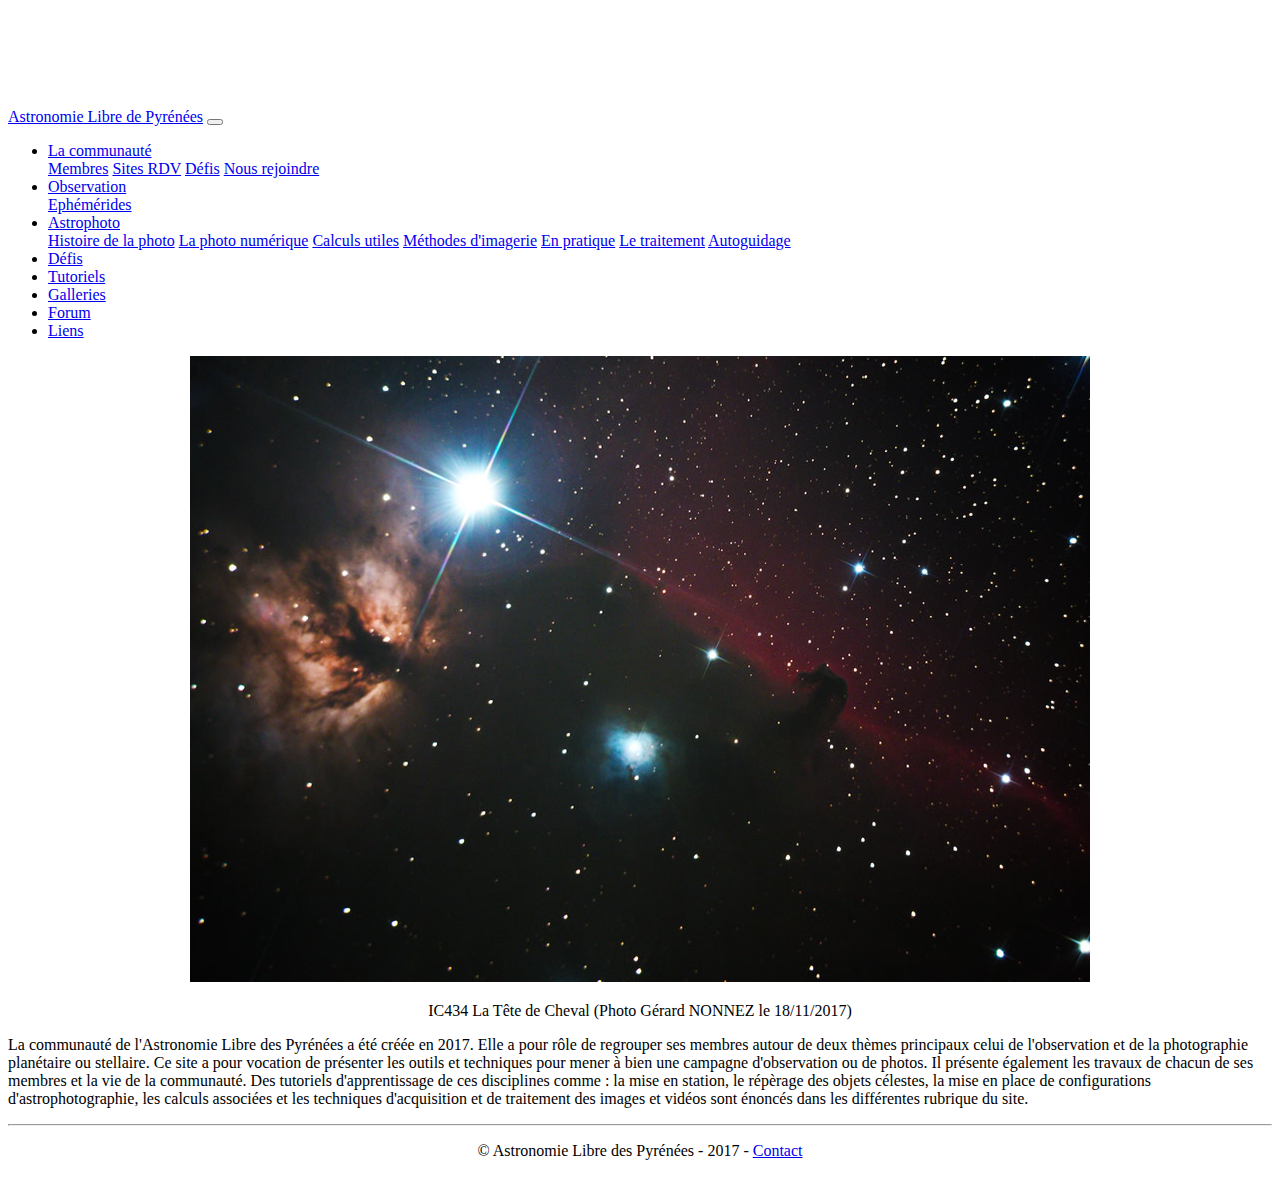
<file: index.html>
<!doctype html>
<!--[if lt IE 7]>      <html class="no-js lt-ie9 lt-ie8 lt-ie7" lang=""> <![endif]-->
<!--[if IE 7]>         <html class="no-js lt-ie9 lt-ie8" lang=""> <![endif]-->
<!--[if IE 8]>         <html class="no-js lt-ie9" lang=""> <![endif]-->
<!--[if gt IE 8]><!--> <html class="no-js" lang=""> <!--<![endif]-->
    <head>
        <meta charset="utf-8">
        <meta http-equiv="X-UA-Compatible" content="IE=edge,chrome=1">
        <title>ALP</title>
        <meta name="description" content="">
        <meta name="viewport" content="width=device-width, initial-scale=1">
        <link rel="apple-touch-icon" href="apple-touch-icon.png">

        <link rel="stylesheet" href="https://maxcdn.bootstrapcdn.com/bootstrap/4.0.0-beta.2/css/bootstrap.min.css" integrity="sha384-PsH8R72JQ3SOdhVi3uxftmaW6Vc51MKb0q5P2rRUpPvrszuE4W1povHYgTpBfshb" crossorigin="anonymous">
        <style>
            body {
                padding-top: 100px;
                padding-bottom: 20px;
            }
        </style>
        <!-- <link rel="stylesheet" href="css/bootstrap-theme.min.css"> -->
        <link rel="stylesheet" href="css/main.css">

        <script src="js/vendor/modernizr-2.8.3-respond-1.4.2.min.js"></script>
    </head>
    <body>
        <!--[if lt IE 8]>
            <p class="browserupgrade">You are using an <strong>outdated</strong> browser. Please <a href="http://browsehappy.com/">upgrade your browser</a> to improve your experience.</p>
        <![endif]-->


        <nav class="navbar navbar-expand-md fixed-top navbar-dark bg-dark">
            <!-- TODO essayer de le changer de couleur au survol-->
            <a class="navbar-brand" href="index.html">Astronomie Libre de Pyr&eacute;n&eacute;es</a>
            <button class="navbar-toggler" type="button" data-toggle="collapse" data-target="#navbars-top" aria-controls="navbars-top" aria-expanded="false" aria-label="Toggle navigation">
              <span class="navbar-toggler-icon"></span>
            </button>
              <div class="collapse navbar-collapse" id="navbars-top">
                  <ul class="navbar-nav mr-auto">
                    <li class="nav-item dropdown">
                        <a class="nav-link dropdown-toggle" href="communaute.html" id="dropdown-community" data-toggle="dropdown" aria-haspopup="true" aria-expanded="false">La communaut&eacute;</span></a>
                        <div class="dropdown-menu" aria-labelledby="dropdown-community">
                          <a class="dropdown-item" href="communaute.html#members">Membres</a>
                          <a class="dropdown-item" href="communaute.html#meetings-location">Sites RDV</a>
                          <a class="dropdown-item" href="communaute.html#challenges">D&eacute;fis</a>
                          <a class="dropdown-item" href="communaute.html#joinus">Nous rejoindre</a>
                        </div>
                    </li>
                    <li class="nav-item dropdown">
                        <a class="nav-link dropdown-toggle" href="observation.html" id="dropdown-community" data-toggle="dropdown" aria-haspopup="true" aria-expanded="false">Observation</a>
                        <div class="dropdown-menu" aria-labelledby="dropdown-community">
                          <a class="dropdown-item" href="observation.html#Ephémérides">Ephémérides</a>
                        </div>
                    </li>
                    <li class="nav-item dropdown">
                        <a class="nav-link dropdown-toggle" href="#" id="dropdown-community" data-toggle="dropdown" aria-haspopup="true" aria-expanded="false">Astrophoto</a>
                        <div class="dropdown-menu" aria-labelledby="dropdown-community">
                          <a class="dropdown-item" href="#">Histoire de la photo</a>
                          <a class="dropdown-item" href="#">La photo num&eacute;rique</a>
                          <a class="dropdown-item" href="#">Calculs utiles</a>
                          <a class="dropdown-item" href="#">M&eacute;thodes d'imagerie</a>
                          <a class="dropdown-item" href="#">En pratique</a>
                          <a class="dropdown-item" href="#">Le traitement</a>
                          <a class="dropdown-item" href="#">Autoguidage</a>
                        </div>
                    </li>
                    <li class="nav-item">
                            <a class="nav-link" href="challenge.html">Défis</a>
                          </li>
                    <li class="nav-item">
                        <a class="nav-link" href="#">Tutoriels</a>
                    </li>
                    <li class="nav-item">
                        <a class="nav-link" href="#">Galleries</a>
                    </li>
                    <li class="nav-item">
                        <a class="nav-link" href="http://alpforum.xooit.eu/index.php" target="_blank">Forum</a>
                    </li>
                    <li class="nav-item">
                        <a class="nav-link" href="#">Liens</a>
                    </li>

                  </ul>
                </div>
        </nav>



    <div class="container">
        <main role="main">
            <div class="jumbotron" id="creation">
                <!-- TODO: Clean -> align imgae horizontal center  -->
                <p align="center"><img src="img/IC434_T200.jpg" class="img-responsive center-block rounded" alt="IC 434"></p>
                <p align="center" >IC434 La Tête de Cheval (Photo Gérard NONNEZ le 18/11/2017)</p>
                <p class="text-justify">La communauté de l'Astronomie Libre des Pyrénées a été créée en 2017. Elle a pour rôle de regrouper ses membres autour de deux thèmes principaux celui de l'observation et de la photographie planétaire ou stellaire. Ce site a pour vocation de présenter les outils et techniques pour mener à bien une campagne d'observation ou de photos. Il présente également les travaux de chacun de ses membres et la vie de la communauté. Des tutoriels d'apprentissage de ces disciplines comme : la mise en station, le répèrage des objets célestes, la mise en place de configurations d'astrophotographie, les calculs associées et les techniques d'acquisition et de traitement des images et vidéos sont énoncés dans les différentes rubrique du site.</p>
            </div>
      </main>
    </div>

      <hr>

      <footer>
            <p align="center">&copy; Astronomie Libre des Pyr&eacute;n&eacute;es - 2017 - <a href="mailto:photosalp@astrosurf.com">Contact</a></p>
      </footer>
    </div> <!-- /container -->
        <!-- <script src="//ajax.googleapis.com/ajax/libs/jquery/1.11.2/jquery.min.js"></script>
        <script>window.jQuery || document.write('<script src="js/vendor/jquery-1.11.2.min.js"><\/script>')</script> -->
        <!-- <script src="js/vendor/bootstrap.min.js"></script> -->

        <script src="https://code.jquery.com/jquery-3.2.1.slim.min.js" integrity="sha384-KJ3o2DKtIkvYIK3UENzmM7KCkRr/rE9/Qpg6aAZGJwFDMVNA/GpGFF93hXpG5KkN" crossorigin="anonymous"></script>
        <script src="https://cdnjs.cloudflare.com/ajax/libs/popper.js/1.12.3/umd/popper.min.js" integrity="sha384-vFJXuSJphROIrBnz7yo7oB41mKfc8JzQZiCq4NCceLEaO4IHwicKwpJf9c9IpFgh" crossorigin="anonymous"></script>
        <script src="https://maxcdn.bootstrapcdn.com/bootstrap/4.0.0-beta.2/js/bootstrap.min.js" integrity="sha384-alpBpkh1PFOepccYVYDB4do5UnbKysX5WZXm3XxPqe5iKTfUKjNkCk9SaVuEZflJ" crossorigin="anonymous"></script>

        <script src="js/main.js"></script>
    </body>
</html>
</file>
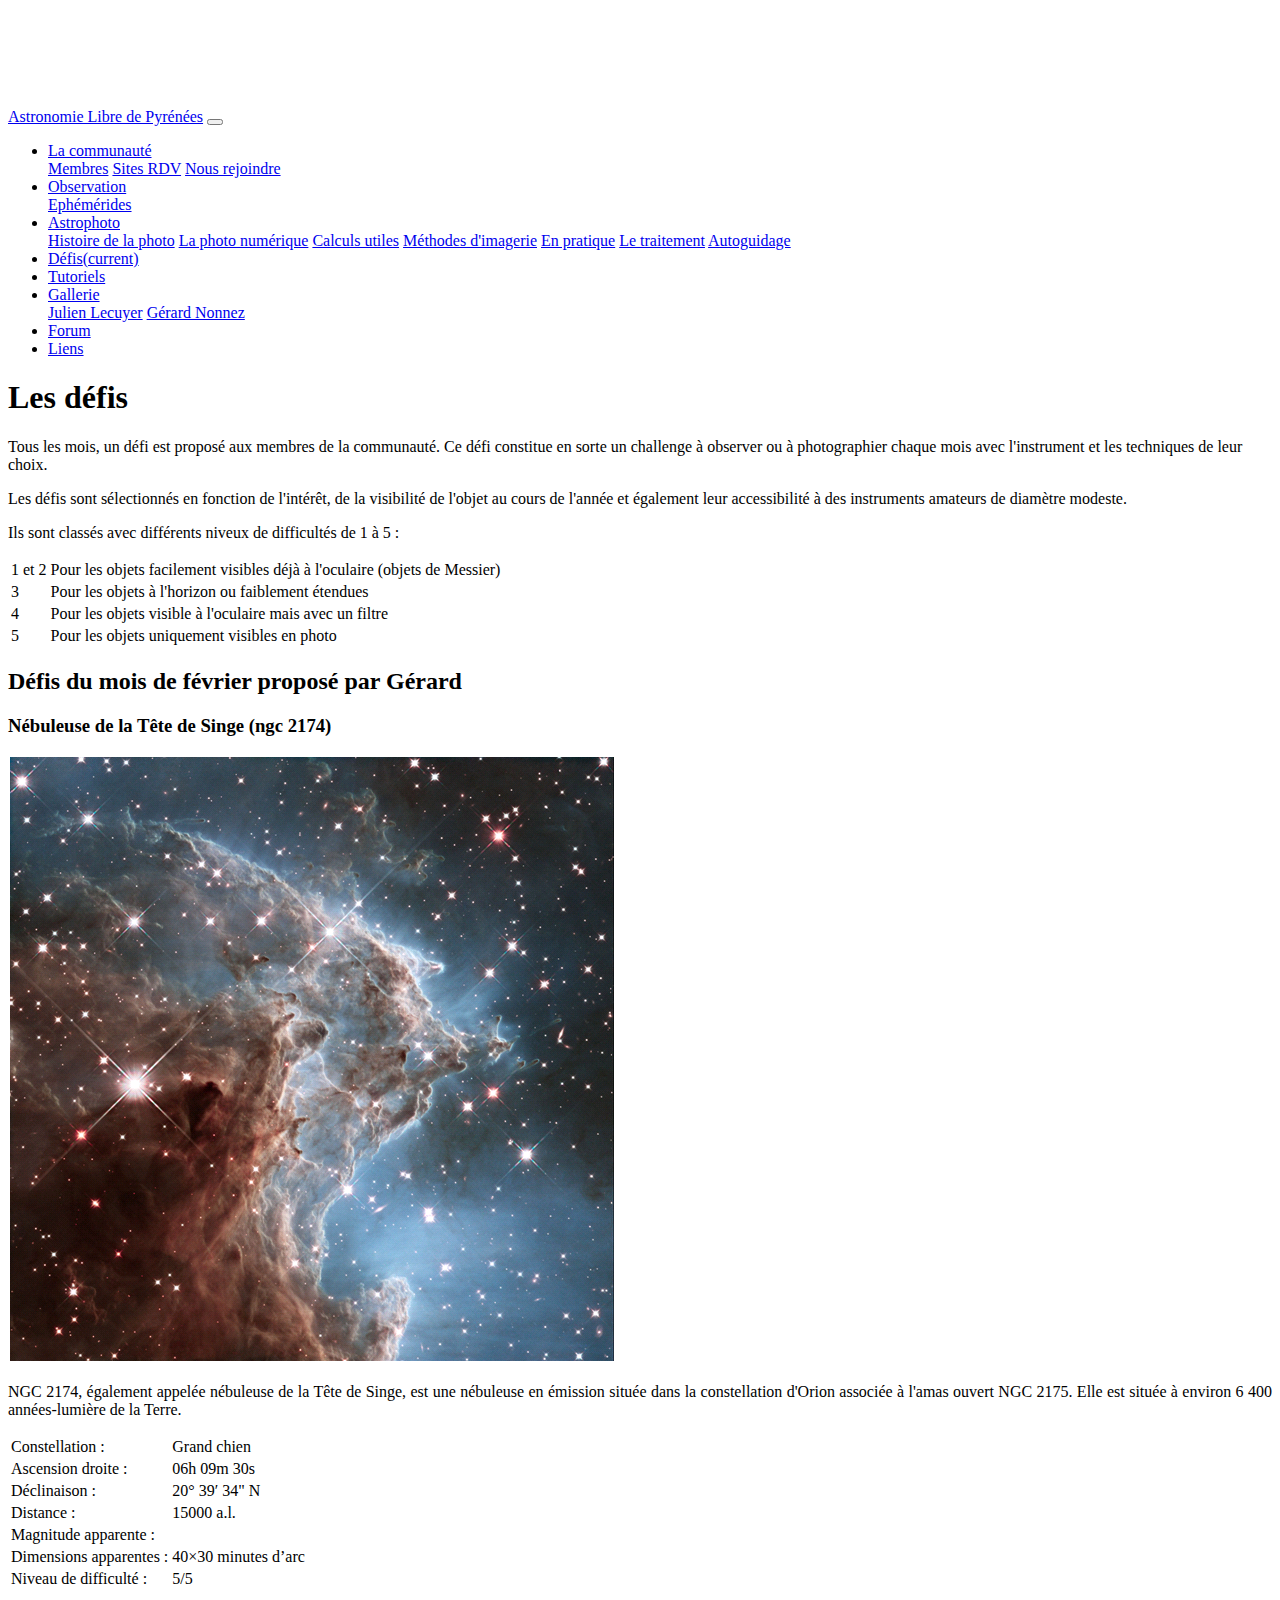
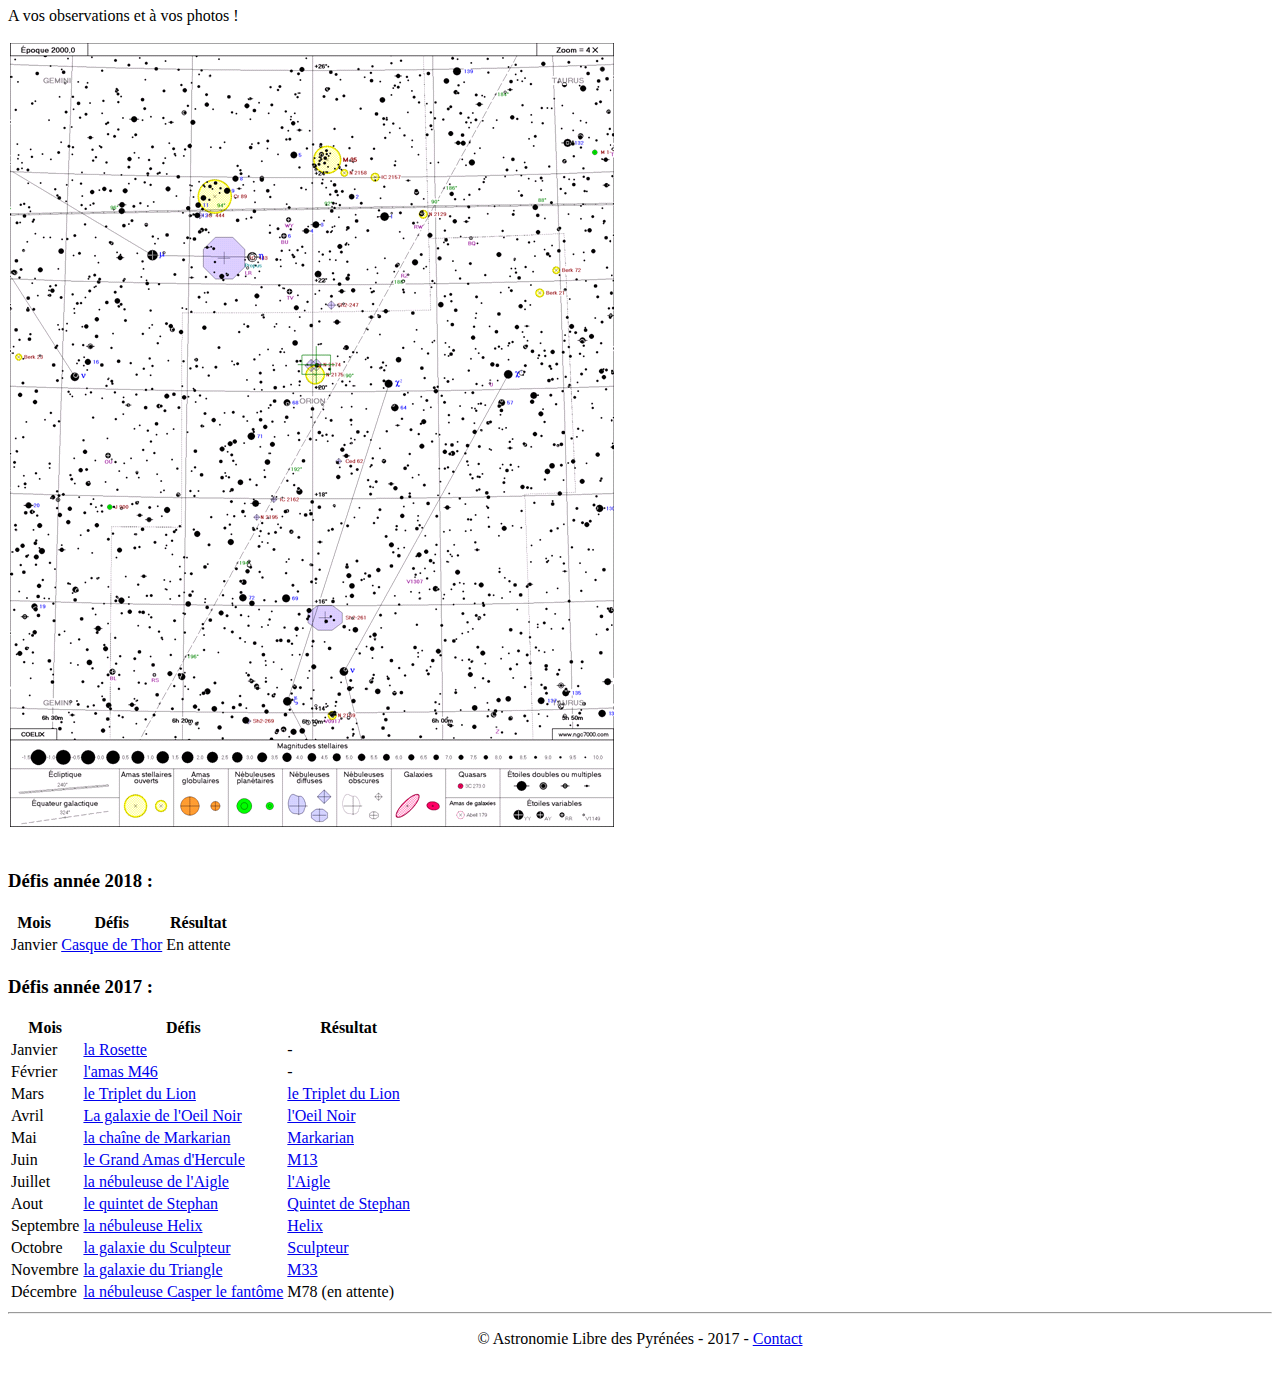
<file: challenge.html>
<!doctype html>
<!--[if lt IE 7]>      <html class="no-js lt-ie9 lt-ie8 lt-ie7" lang=""> <![endif]-->
<!--[if IE 7]>         <html class="no-js lt-ie9 lt-ie8" lang=""> <![endif]-->
<!--[if IE 8]>         <html class="no-js lt-ie9" lang=""> <![endif]-->
<!--[if gt IE 8]><!--> <html class="no-js" lang=""> <!--<![endif]-->
    <head>
        <meta charset="utf-8">
        <meta http-equiv="X-UA-Compatible" content="IE=edge,chrome=1">
        <title>ALP</title>
        <meta name="description" content="">
        <meta name="viewport" content="width=device-width, initial-scale=1">
        <link rel="apple-touch-icon" href="apple-touch-icon.png">

        <link rel="stylesheet" href="https://maxcdn.bootstrapcdn.com/bootstrap/4.0.0-beta.2/css/bootstrap.min.css" integrity="sha384-PsH8R72JQ3SOdhVi3uxftmaW6Vc51MKb0q5P2rRUpPvrszuE4W1povHYgTpBfshb" crossorigin="anonymous">
        <style>
            body {
                padding-top: 100px;
                padding-bottom: 20px;
            }
        </style>
        <!-- <link rel="stylesheet" href="css/bootstrap-theme.min.css"> -->
        <link rel="stylesheet" href="css/main.css">

        <script src="js/vendor/modernizr-2.8.3-respond-1.4.2.min.js"></script>
    </head>
    <body>
        <!--[if lt IE 8]>
            <p class="browserupgrade">You are using an <strong>outdated</strong> browser. Please <a href="http://browsehappy.com/">upgrade your browser</a> to improve your experience.</p>
        <![endif]-->


        <nav class="navbar navbar-expand-md fixed-top navbar-dark bg-dark">
            <a class="navbar-brand" href="index.html">Astronomie Libre de Pyr&eacute;n&eacute;es</a>
            <button class="navbar-toggler" type="button" data-toggle="collapse" data-target="#navbars-top" aria-controls="navbars-top" aria-expanded="false" aria-label="Toggle navigation">
              <span class="navbar-toggler-icon"></span>
            </button>
              <div class="collapse navbar-collapse" id="navbars-top">
                  <ul class="navbar-nav mr-auto">
                    <li class="nav-item dropdown">
                        <a class="nav-link dropdown-toggle" href="communaute.html" id="dropdown-community" data-toggle="dropdown" aria-haspopup="true" aria-expanded="false">La communaut&eacute;</a>
                        <div class="dropdown-menu" aria-labelledby="dropdown-community">
                          <a class="dropdown-item" href="communaute.html#members">Membres</a>
                          <a class="dropdown-item" href="communaute.html#meetings-location">Sites RDV</a>
                          <a class="dropdown-item" href="communaute.html#joinus">Nous rejoindre</a>
                        </div>
                    </li>
                    <li class="nav-item dropdown">
                        <a class="nav-link dropdown-toggle" href="observation.html" id="dropdown-community" data-toggle="dropdown" aria-haspopup="true" aria-expanded="false">Observation</a>
                        <div class="dropdown-menu" aria-labelledby="dropdown-community">
                            <a class="dropdown-item" href="observation.html#Ephémérides">Ephémérides</a>
                        </div>
                    </li>
                    <li class="nav-item dropdown">
                        <a class="nav-link dropdown-toggle" href="#" id="dropdown-community" data-toggle="dropdown" aria-haspopup="true" aria-expanded="false">Astrophoto</a>
                        <div class="dropdown-menu" aria-labelledby="dropdown-community">
                          <a class="dropdown-item" href="#">Histoire de la photo</a>
                          <a class="dropdown-item" href="#">La photo num&eacute;rique</a>
                          <a class="dropdown-item" href="#">Calculs utiles</a>
                          <a class="dropdown-item" href="#">M&eacute;thodes d'imagerie</a>
                          <a class="dropdown-item" href="#">En pratique</a>
                          <a class="dropdown-item" href="#">Le traitement</a>
                          <a class="dropdown-item" href="#">Autoguidage</a>
                        </div>
                    </li>
                    <li class="nav-item active">
                        <a class="nav-link" href="#">Défis<span class="sr-only">(current)</span></a>
                    </li>
                    <li class="nav-item">
                        <a class="nav-link" href="#">Tutoriels</a>
                    </li>
                    <li class="nav-item dropdown">
                        <a class="nav-link dropdown-toggle" href="gallery.html" id="dropdown-community" data-toggle="dropdown" aria-haspopup="true" aria-expanded="false">Gallerie</a>
                        <div class="dropdown-menu" aria-labelledby="dropdown-community">
                            <a class="dropdown-item" href="gallery.html#julien-lecuyer">Julien Lecuyer</a>
                            <a class="dropdown-item" href="gallery.html#gerad-nonnez">Gérard Nonnez</a>
                        </div>
                    </li>
                    <li class="nav-item">
                        <a class="nav-link" href="http://alpforum.xooit.eu/index.php" target="_blank">Forum</a>
                    </li>
                    <li class="nav-item">
                        <a class="nav-link" href="#">Liens</a>
                    </li>

                  </ul>
                </div>
        </nav>



    <div class="container">
        <main role="main">
            <div class="jumbotron" id="challenges">
                    <h1>Les défis</h1>
                    <p class="lead">Tous les mois, un défi est proposé aux membres de la communauté. Ce défi constitue en sorte un challenge à observer ou à photographier chaque mois avec l'instrument et les techniques de leur choix.</p>
                    <p class="lead">Les défis sont sélectionnés en fonction de l'intérêt, de la visibilité de l'objet au cours de l'année et également leur accessibilité à des instruments amateurs de diamètre modeste.</p>
                    <p class="lead">Ils sont classés avec différents niveux de difficultés de 1 à 5 :</p>
                    <table class="table table-striped">
                        <tbody>
                            <tr>
                            <td>1 et 2</td>
                            <td>Pour les objets facilement visibles déjà à l'oculaire (objets de Messier)</td>
                            </tr>
                            <tr>
                            <td>3</td>
                            <td>Pour les objets à l'horizon ou faiblement étendues</td>
                            </tr>
                            <tr>
                            <td>4</td>
                            <td>Pour les objets visible à l'oculaire mais avec un filtre</td>
                            </tr>
                            <tr>
                            <td>5</td>
                            <td>Pour les objets uniquement visibles en photo</td>
                            </tr>
                        </tbody>
                    </table>
                    <section>
                        <header>
                            <h2>Défis du mois de février proposé par Gérard</h2>
                        </header>
                        <div>
                            <h3>Nébuleuse de la Tête de Singe (ngc 2174)</h3>
                            <img src="img/TeteSinge.png" class="rounded" alt="NGC 2174">
                            <br/>
                            <p align="justify">
                                    NGC 2174, également appelée nébuleuse de la Tête de Singe, est une nébuleuse en émission située dans la constellation d'Orion associée à l'amas ouvert NGC 2175. Elle est située à environ 6 400 années-lumière de la Terre.
                            </p>
                            <table class="table table-striped">
                                    <tbody>
                                        <tr>
                                            <td>Constellation :</td>
                                            <td>Grand chien</td>
                                        </tr>
                                        <tr>
                                            <td>Ascension droite :</td>
                                            <td>06h 09m 30s</td>
                                        </tr>
                                        <tr>
                                            <td>Déclinaison :</td>
                                            <td>20° 39′ 34" N</td>
                                        </tr>
                                        <tr>
                                            <td>Distance :</td>
                                            <td>15000 a.l.</td>
                                        </tr>
                                        <tr>
                                            <td>Magnitude apparente :</td>
                                            <td></td>
                                        </tr>
                                        <tr>
                                            <td>Dimensions apparentes :</td>
                                            <td>40×30 minutes d’arc</td>
                                        </tr>
                                        <tr>
                                            <td>Niveau de difficulté :</td>
                                            <td>5/5</td>
                                        </tr>
                                    </tbody>
                                </table>
                        </div>
                        <div>
                            <p>A vos observations et à vos photos !</p>
                            <img src="img/Coord.png" class="rounded" alt="carte tete de singe">
                        </div>
                        <br/>
                        <div>
                                <h3>Défis année 2018 :</h3>
                                <table class="table table-striped">
                                    <thead>
                                        <tr>
                                            <th scope="col">Mois</th>
                                            <th scope="col">Défis</th>
                                            <th scope="col">Résultat</th>
                                        </tr>
                                    </thead>
                                    <tbody>
                                        <tr>
                                            <td>Janvier</td>
                                            <td><a href="doc/2018/defi_janvier_2018.pdf"  target="_blank">Casque de Thor</a></td>
                                            <td>En attente</td>
                                        </tr>
                                    </tbody>
                                </table>
                            </div>
                        <div>
                            <h3>Défis année 2017 :</h3>
                            <table class="table table-striped">
                                <thead>
                                    <tr>
                                        <th scope="col">Mois</th>
                                        <th scope="col">Défis</th>
                                        <th scope="col">Résultat</th>
                                    </tr>
                                </thead>
                                <tbody>
                                    <tr>
                                        <td>Janvier</td>
                                        <td><a href="doc/2017/defi_janvier.pdf"  target="_blank">la Rosette</a></td>
                                        <td>-</td>
                                    </tr>
                                    <tr>
                                        <td>Février</td>
                                        <td><a href="doc/2017/defi_fevrier.pdf"  target="_blank">l'amas M46</a></td>
                                        <td>-</td>
                                    </tr>
                                    <tr>
                                        <td>Mars</td>
                                        <td><a href="doc/2017/defi_mars.pdf"  target="_blank">le Triplet du Lion</a></td>
                                        <td><a href="doc/2017/Resultats_defi_mars_2017.pdf"  target="_blank">le Triplet du Lion</a></td>
                                    </tr>
                                    <tr>
                                        <td>Avril</td>
                                        <td><a href="doc/2017/defi_avril_2017.pdf"  target="_blank">La galaxie de l'Oeil Noir</a></td>
                                        <td><a href="doc/2017/Resultats_defi_avril_2017.pdf"  target="_blank">l'Oeil Noir</a></td>
                                    </tr>
                                    <tr>
                                        <td>Mai</td>
                                        <td><a href="doc/2017/defi_mai_2017.pdf"  target="_blank">la chaîne de Markarian</a></td>
                                        <td><a href="doc/2017/Resultats_defi_mai_2017.pdf"  target="_blank">Markarian</a></td>
                                    </tr>
                                    <tr>
                                        <td>Juin</td>
                                        <td><a href="doc/2017/defi_juin_2017.pdf"  target="_blank">le Grand Amas d'Hercule</a></td>
                                        <td><a href="doc/2017/Resultats_defi_juin_2017.pdf"  target="_blank">M13</a></td>
                                    </tr>
                                    <tr>
                                        <td>Juillet</td>
                                        <td><a href="doc/2017/defi_juillet_2017.pdf"  target="_blank">la nébuleuse de l'Aigle</a></td>
                                        <td><a href="doc/2017/Resultats_defi_juillet_2017.pdf"  target="_blank">l'Aigle</a></td>
                                    </tr>
                                    <tr>
                                        <td>Aout</td>
                                        <td><a href="doc/2017/defi_aout_2017.pdf"  target="_blank">le quintet de Stephan</a></td>
                                        <td><a href="doc/2017/Resultat_defi_aout_2017.pdf"  target="_blank">Quintet de Stephan</a></td>
                                    </tr>
                                    <tr>
                                        <td>Septembre</td>
                                        <td><a href="doc/2017/defi_septembre_2017.pdf"  target="_blank">la nébuleuse Helix</a></td>
                                        <td><a href="doc/2017/Resultats_defi_septembre_2017.pdf"  target="_blank">Helix</a></td>
                                    </tr>
                                    <tr>
                                        <td>Octobre</td>
                                        <td><a href="doc/2017/defi_octobre_2017.pdf"  target="_blank"> la galaxie du Sculpteur</a></td>
                                        <td><a href="doc/2017/Resultats_defi_octobre_2017.pdf"  target="_blank">Sculpteur</a></td>
                                    </tr>
                                    <tr>
                                        <td>Novembre</td>
                                        <td><a href="doc/2017/defi_novembre_2017.pdf"  target="_blank">la galaxie du Triangle</a></td>
                                        <td><a href="doc/2017/Resultats_defi_novembre_2017.pdf"  target="_blank">M33</a></td>
                                    </tr>
                                    <tr>
                                        <td>Décembre</td>
                                        <td><a href="doc/2017/defi_decembre_2017.pdf"  target="_blank">la nébuleuse Casper le fantôme</a></td>
                                        <td>M78 (en attente)</td>
                                    </tr>
                                </tbody>
                            </table>
                        </div>
                    </section>
            </div>
        </main>
    </div>

      <hr>

      <footer>
        <p align="center">&copy; Astronomie Libre des Pyr&eacute;n&eacute;es - 2017 - <a href="mailto:photosalp@astrosurf.com">Contact</a></p>
      </footer>
    </div> <!-- /container -->
        <!-- <script src="//ajax.googleapis.com/ajax/libs/jquery/1.11.2/jquery.min.js"></script>
        <script>window.jQuery || document.write('<script src="js/vendor/jquery-1.11.2.min.js"><\/script>')</script> -->
        <!-- <script src="js/vendor/bootstrap.min.js"></script> -->

        <script src="https://code.jquery.com/jquery-3.2.1.slim.min.js" integrity="sha384-KJ3o2DKtIkvYIK3UENzmM7KCkRr/rE9/Qpg6aAZGJwFDMVNA/GpGFF93hXpG5KkN" crossorigin="anonymous"></script>
        <script src="https://cdnjs.cloudflare.com/ajax/libs/popper.js/1.12.3/umd/popper.min.js" integrity="sha384-vFJXuSJphROIrBnz7yo7oB41mKfc8JzQZiCq4NCceLEaO4IHwicKwpJf9c9IpFgh" crossorigin="anonymous"></script>
        <script src="https://maxcdn.bootstrapcdn.com/bootstrap/4.0.0-beta.2/js/bootstrap.min.js" integrity="sha384-alpBpkh1PFOepccYVYDB4do5UnbKysX5WZXm3XxPqe5iKTfUKjNkCk9SaVuEZflJ" crossorigin="anonymous"></script>

        <script src="js/main.js"></script>
    </body>
</html>
</file>
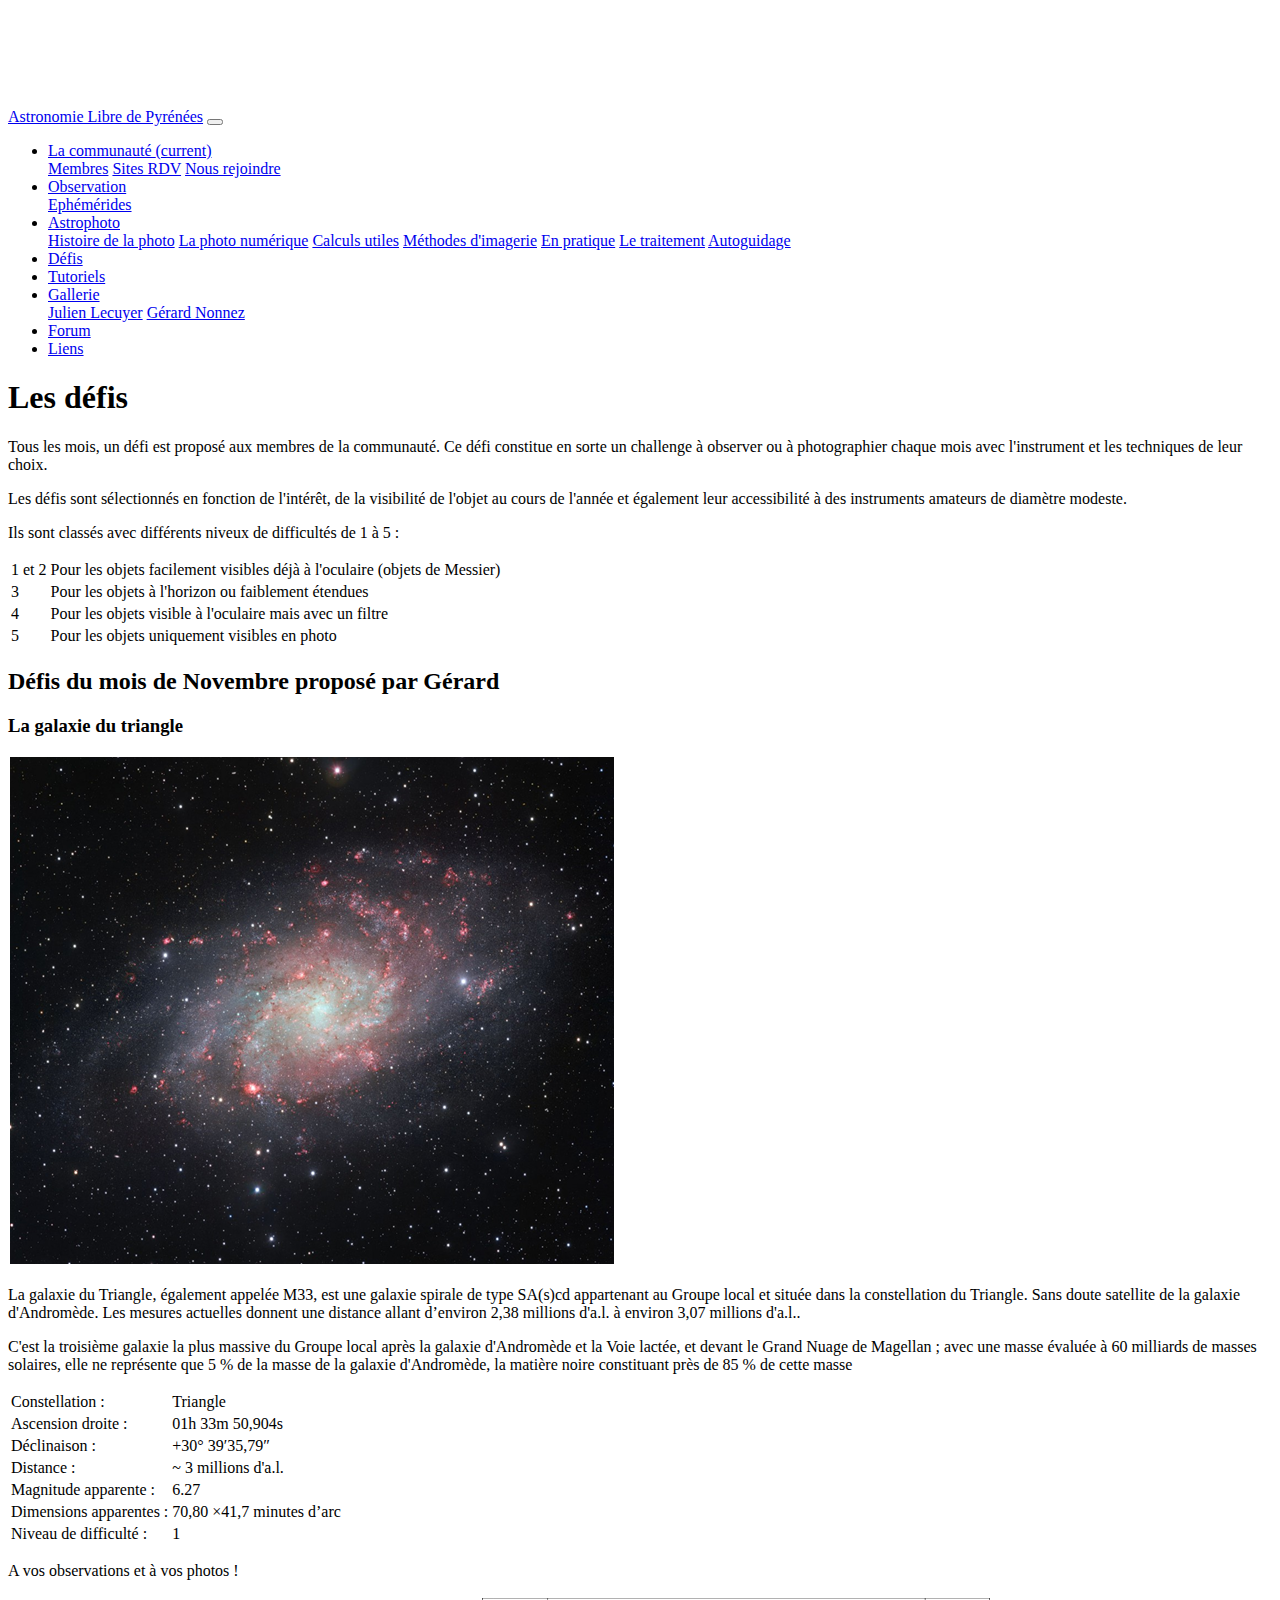
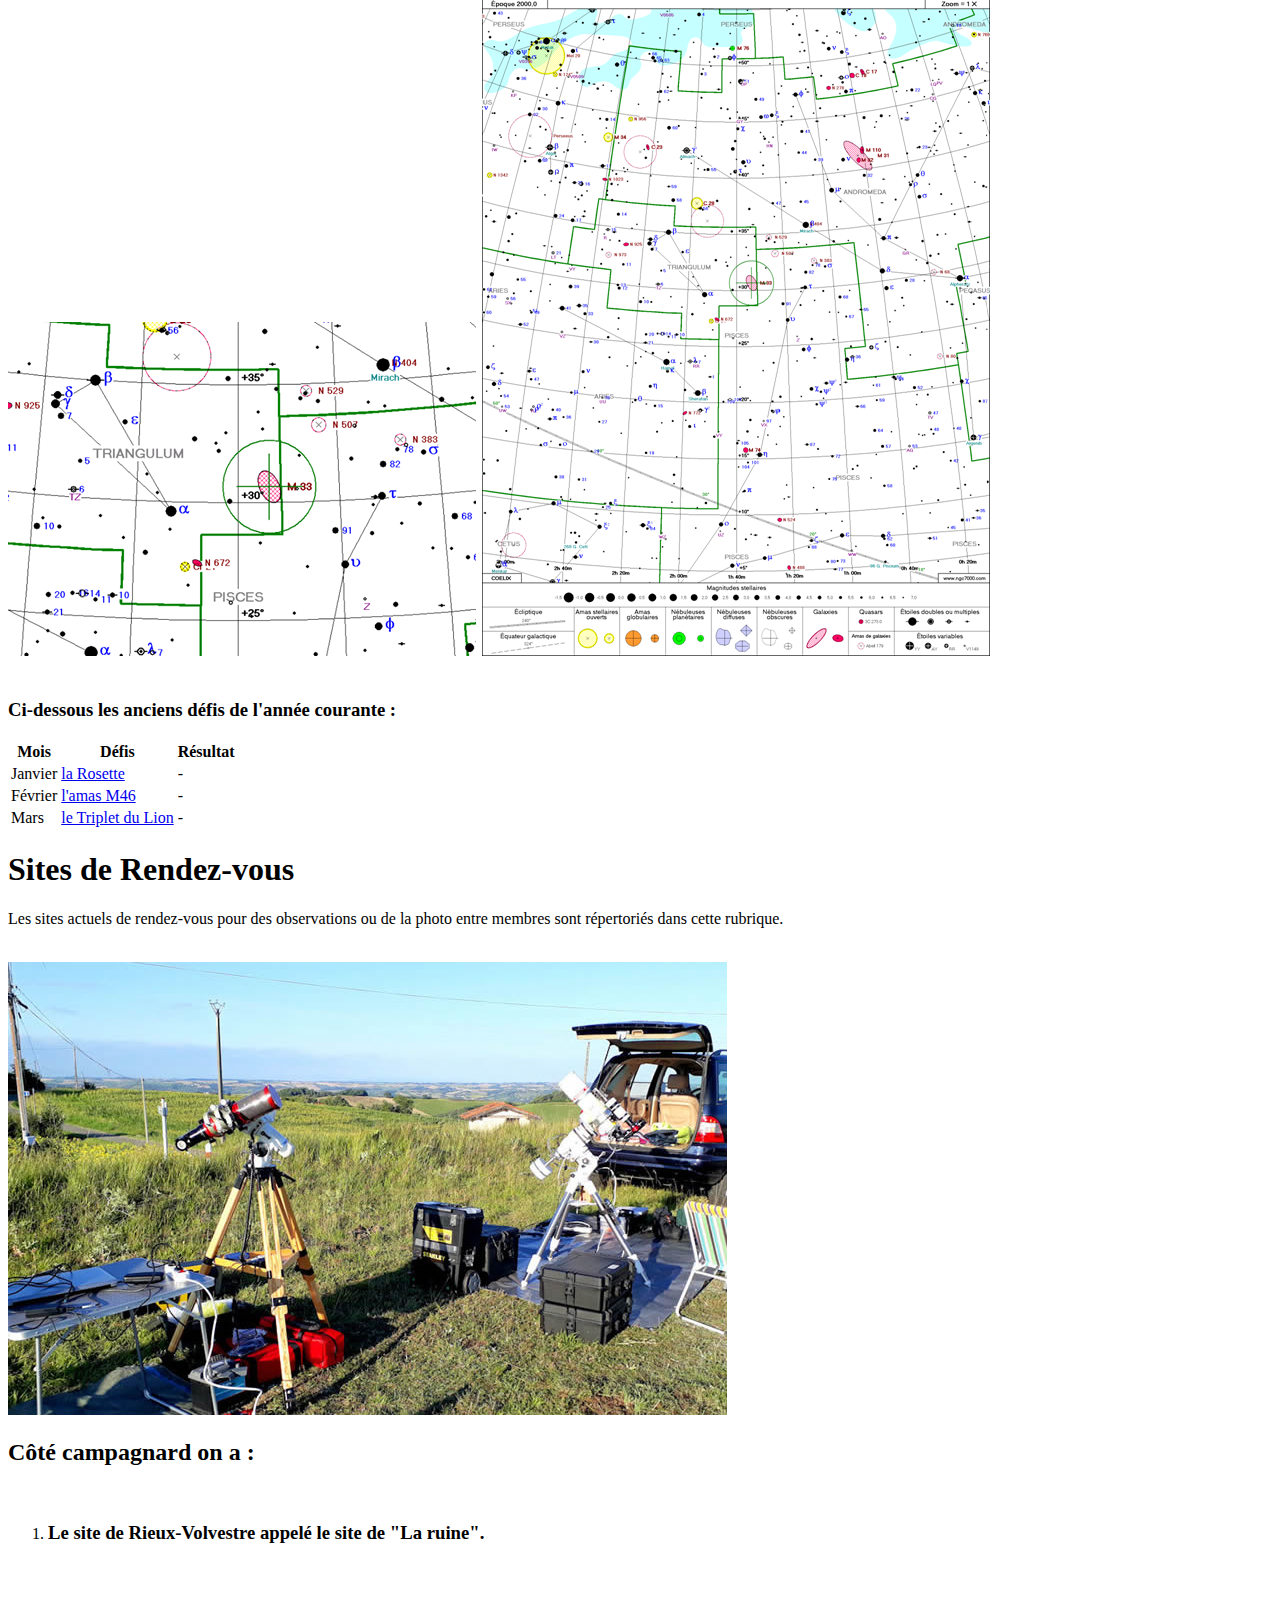
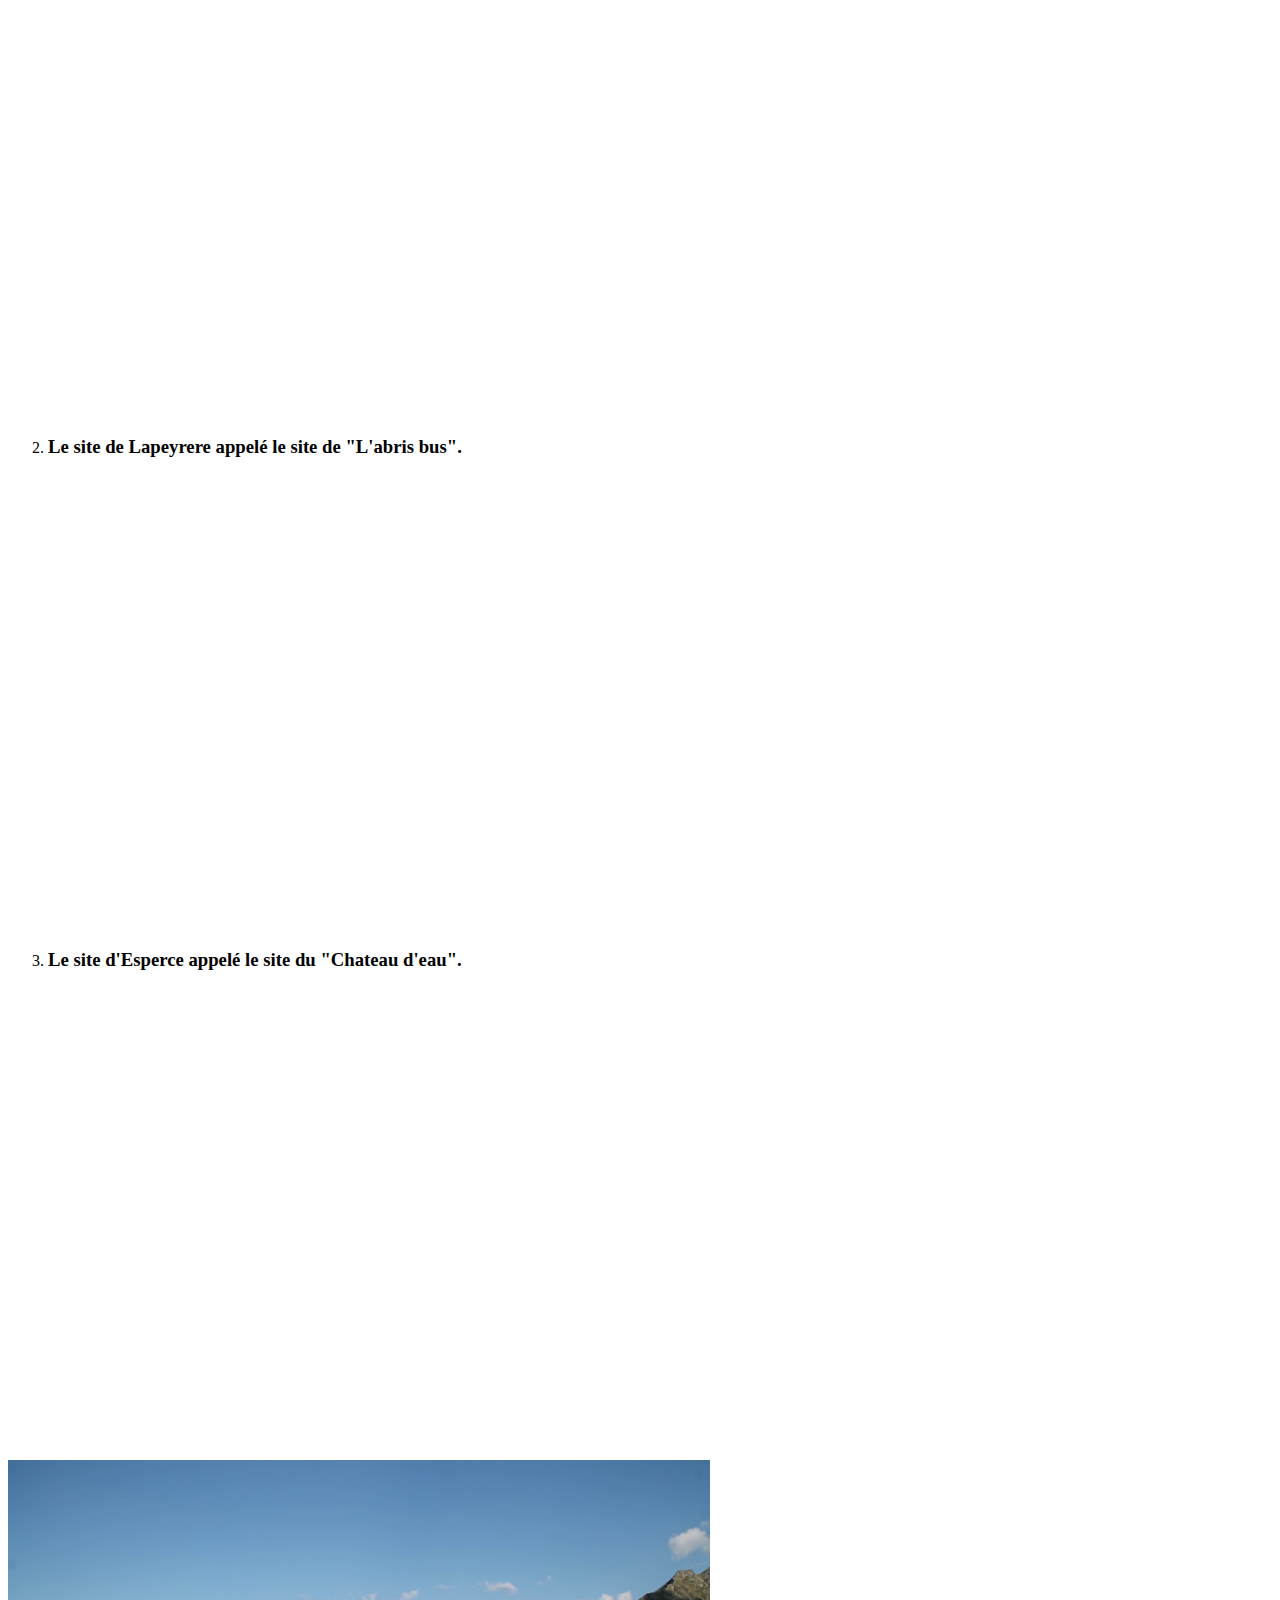
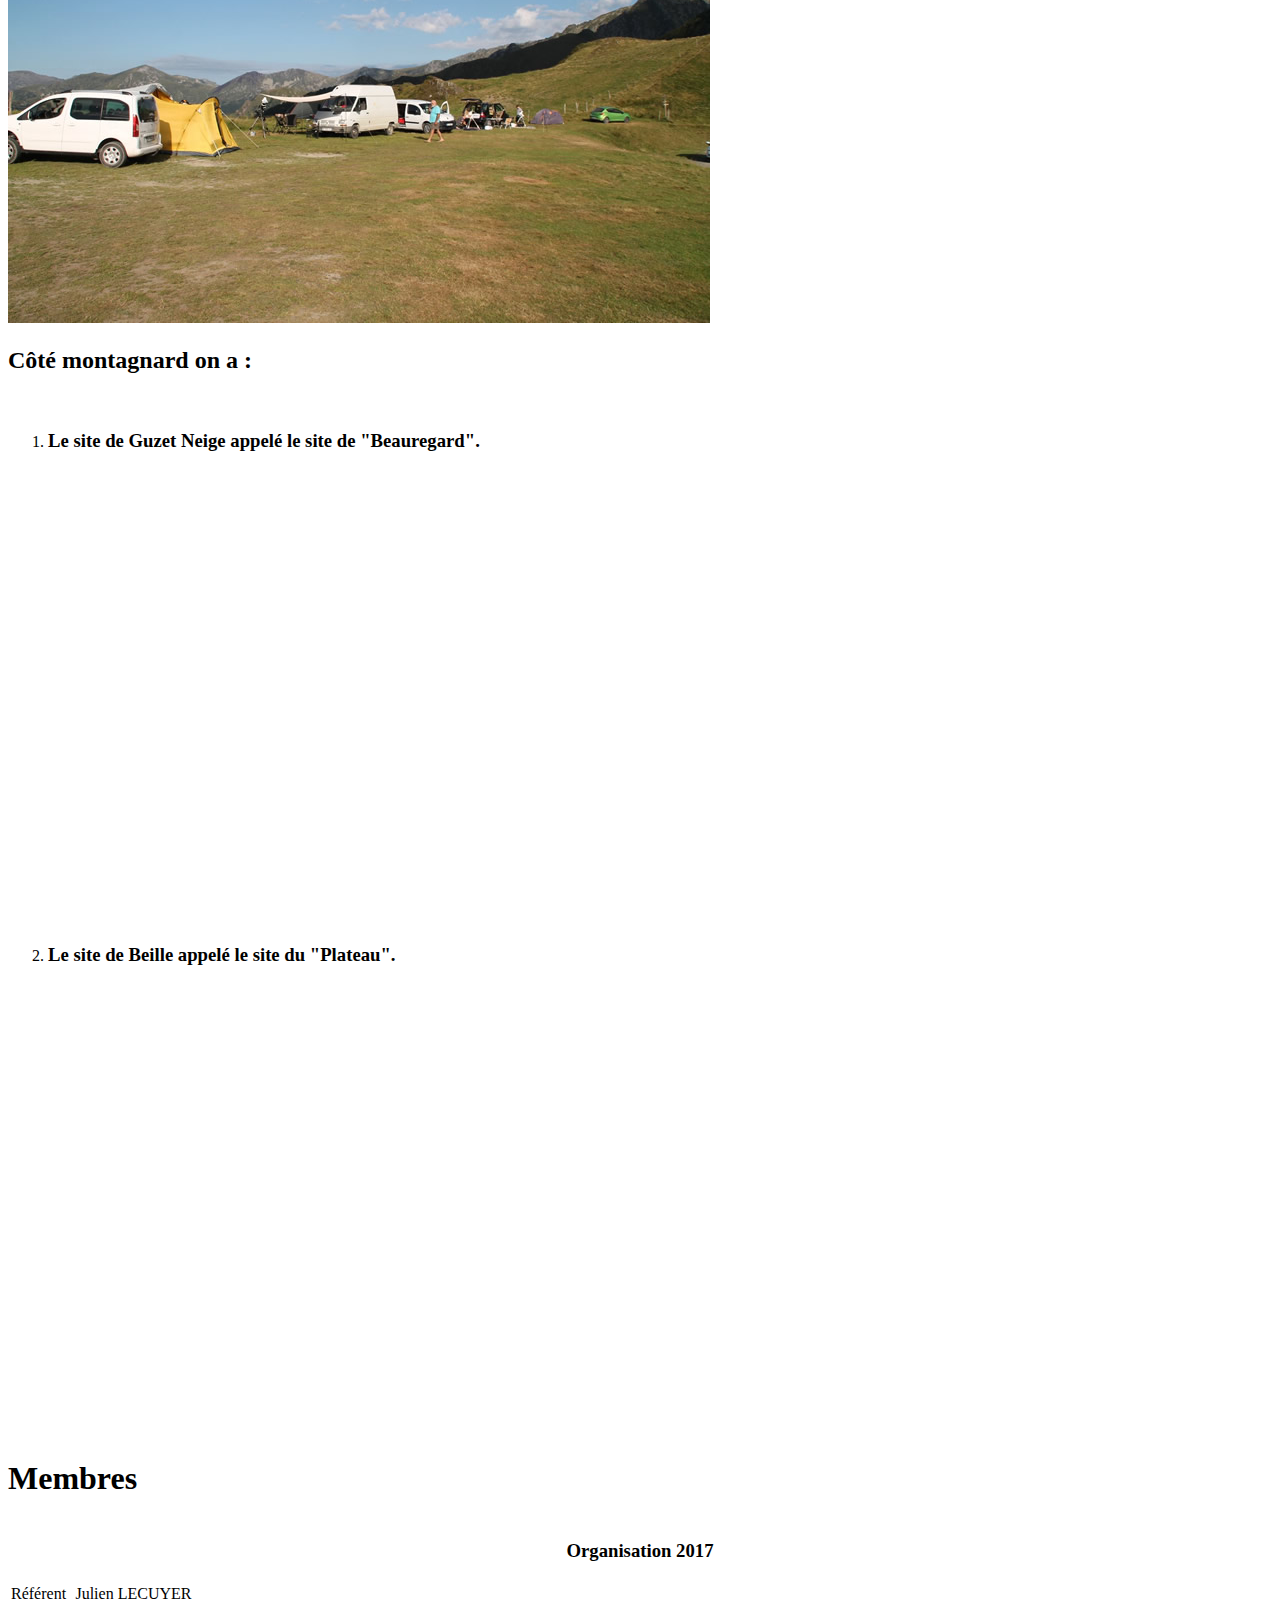
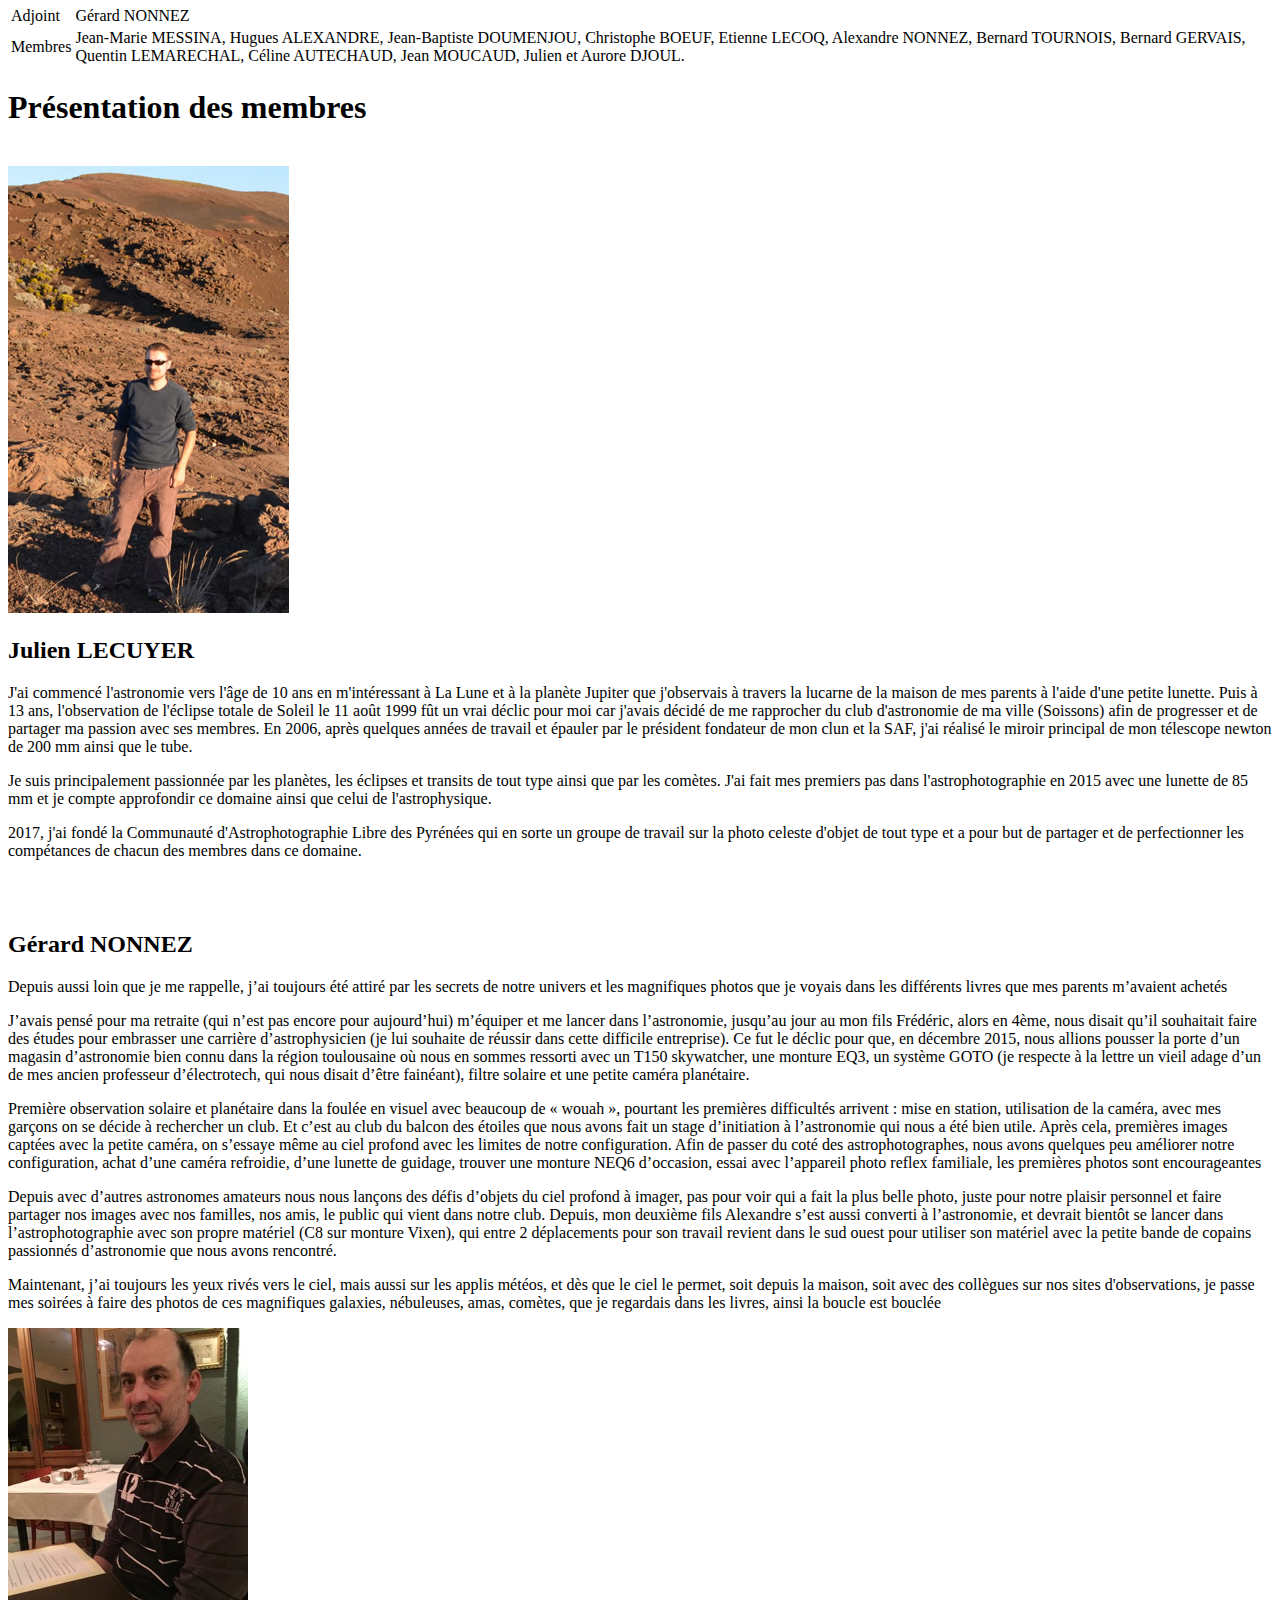
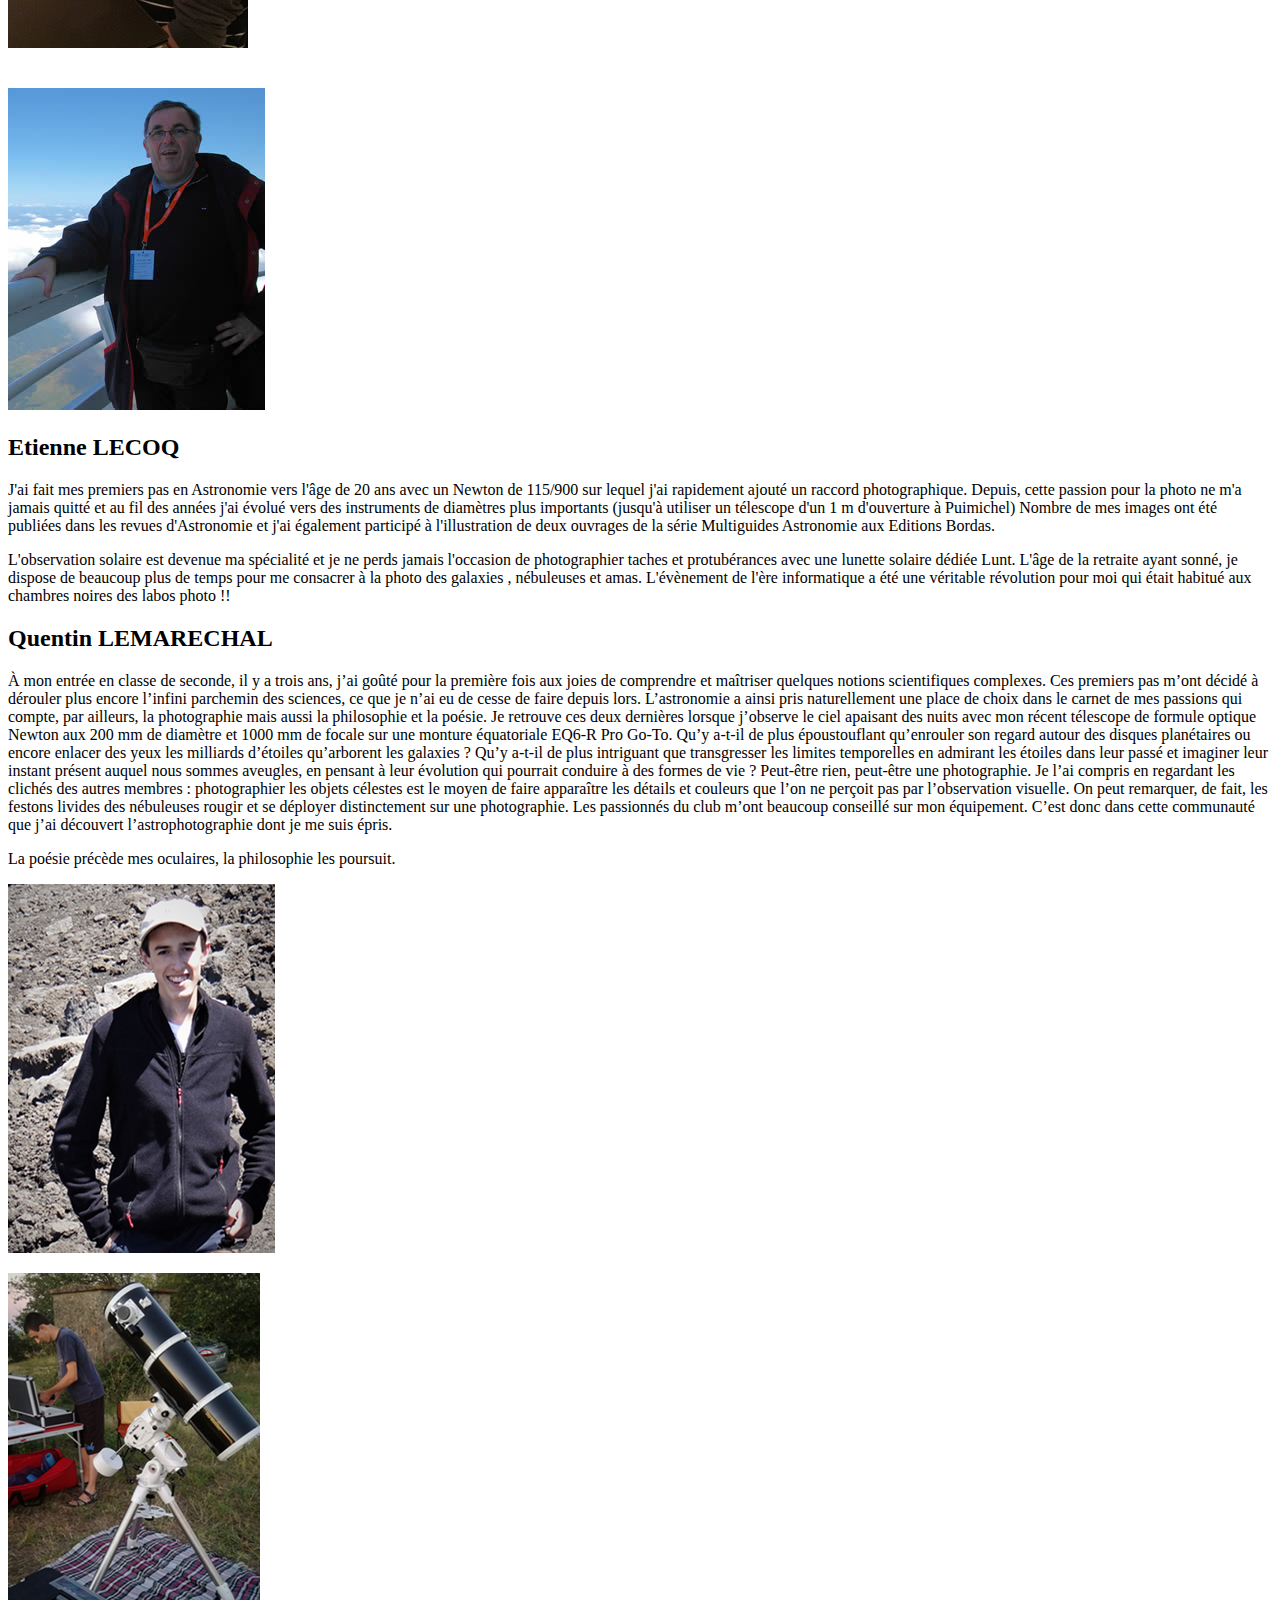
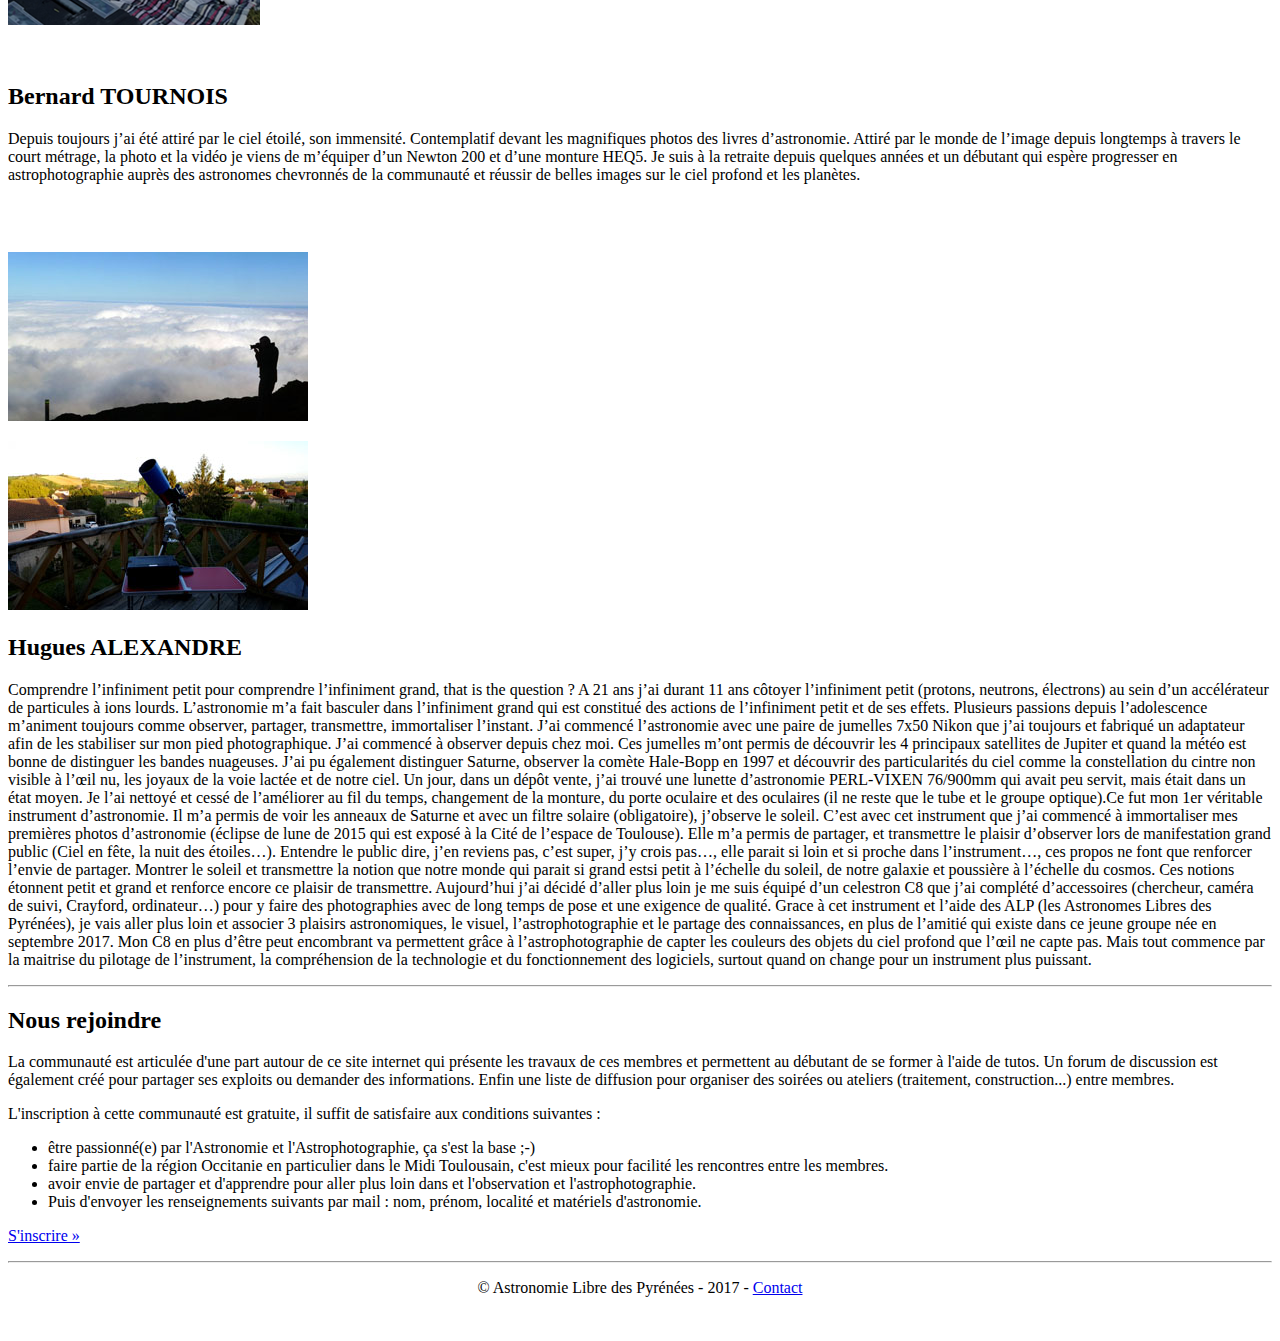
<file: communaute.html>
<!doctype html>
<!--[if lt IE 7]>      <html class="no-js lt-ie9 lt-ie8 lt-ie7" lang=""> <![endif]-->
<!--[if IE 7]>         <html class="no-js lt-ie9 lt-ie8" lang=""> <![endif]-->
<!--[if IE 8]>         <html class="no-js lt-ie9" lang=""> <![endif]-->
<!--[if gt IE 8]><!--> <html class="no-js" lang=""> <!--<![endif]-->
    <head>
        <meta charset="utf-8">
        <meta http-equiv="X-UA-Compatible" content="IE=edge,chrome=1">
        <title>ALP</title>
        <meta name="description" content="">
        <meta name="viewport" content="width=device-width, initial-scale=1">
        <link rel="apple-touch-icon" href="apple-touch-icon.png">

        <link rel="stylesheet" href="https://maxcdn.bootstrapcdn.com/bootstrap/4.0.0-beta.2/css/bootstrap.min.css" integrity="sha384-PsH8R72JQ3SOdhVi3uxftmaW6Vc51MKb0q5P2rRUpPvrszuE4W1povHYgTpBfshb" crossorigin="anonymous">
        <style>
            body {
                padding-top: 100px;
                padding-bottom: 20px;
            }
        </style>
        <!-- <link rel="stylesheet" href="css/bootstrap-theme.min.css"> -->
        <link rel="stylesheet" href="css/main.css">

        <script src="js/vendor/modernizr-2.8.3-respond-1.4.2.min.js"></script>
    </head>
    <body>
        <!--[if lt IE 8]>
            <p class="browserupgrade">You are using an <strong>outdated</strong> browser. Please <a href="http://browsehappy.com/">upgrade your browser</a> to improve your experience.</p>
        <![endif]-->


        <nav class="navbar navbar-expand-md fixed-top navbar-dark bg-dark">
            <a class="navbar-brand" href="index.html">Astronomie Libre de Pyr&eacute;n&eacute;es</a>
            <button class="navbar-toggler" type="button" data-toggle="collapse" data-target="#navbars-top" aria-controls="navbars-top" aria-expanded="false" aria-label="Toggle navigation">
              <span class="navbar-toggler-icon"></span>
            </button>
              <div class="collapse navbar-collapse" id="navbars-top">
                  <ul class="navbar-nav mr-auto">
                    <li class="nav-item active dropdown">
                        <a class="nav-link dropdown-toggle" href="#" id="dropdown-community" data-toggle="dropdown" aria-haspopup="true" aria-expanded="false">La communaut&eacute; <span class="sr-only">(current)</span></a>
                        <div class="dropdown-menu" aria-labelledby="dropdown-community">
                          <a class="dropdown-item" href="#members">Membres</a>
                          <a class="dropdown-item" href="#meetings-location">Sites RDV</a>
                          <a class="dropdown-item" href="#joinus">Nous rejoindre</a>
                        </div>
                    </li>
                    <li class="nav-item dropdown">
                        <a class="nav-link dropdown-toggle" href="observation.html" id="dropdown-community" data-toggle="dropdown" aria-haspopup="true" aria-expanded="false">Observation</a>
                        <div class="dropdown-menu" aria-labelledby="dropdown-community">
                            <a class="dropdown-item" href="observation.html#Ephémérides">Ephémérides</a>
                        </div>
                    </li>
                    <li class="nav-item dropdown">
                        <a class="nav-link dropdown-toggle" href="#" id="dropdown-community" data-toggle="dropdown" aria-haspopup="true" aria-expanded="false">Astrophoto</a>
                        <div class="dropdown-menu" aria-labelledby="dropdown-community">
                          <a class="dropdown-item" href="#">Histoire de la photo</a>
                          <a class="dropdown-item" href="#">La photo num&eacute;rique</a>
                          <a class="dropdown-item" href="#">Calculs utiles</a>
                          <a class="dropdown-item" href="#">M&eacute;thodes d'imagerie</a>
                          <a class="dropdown-item" href="#">En pratique</a>
                          <a class="dropdown-item" href="#">Le traitement</a>
                          <a class="dropdown-item" href="#">Autoguidage</a>
                        </div>
                    </li>
                    <li class="nav-item">
                        <a class="nav-link" href="challenge.html">Défis</a>
                    </li>
                    <li class="nav-item">
                        <a class="nav-link" href="#">Tutoriels</a>
                    </li>
                    <li class="nav-item dropdown">
                        <a class="nav-link dropdown-toggle" href="gallery.html" id="dropdown-community" data-toggle="dropdown" aria-haspopup="true" aria-expanded="false">Gallerie</a>
                        <div class="dropdown-menu" aria-labelledby="dropdown-community">
                            <a class="dropdown-item" href="gallery.html#julien-lecuyer">Julien Lecuyer</a>
                            <a class="dropdown-item" href="gallery.html#gerad-nonnez">Gérard Nonnez</a>
                        </div>
                    </li>
                    <li class="nav-item">
                        <a class="nav-link" href="http://alpforum.xooit.eu/index.php" target="_blank">Forum</a>
                    </li>
                    <li class="nav-item">
                        <a class="nav-link" href="#">Liens</a>
                    </li>

                  </ul>
                </div>
        </nav>



    <div class="container">
        <main role="main">
            <div class="jumbotron" id="challenges">
                    <h1>Les défis</h1>
                    <p class="lead">Tous les mois, un défi est proposé aux membres de la communauté. Ce défi constitue en sorte un challenge à observer ou à photographier chaque mois avec l'instrument et les techniques de leur choix.</p>
                    <p class="lead">Les défis sont sélectionnés en fonction de l'intérêt, de la visibilité de l'objet au cours de l'année et également leur accessibilité à des instruments amateurs de diamètre modeste.</p>
                    <p class="lead">Ils sont classés avec différents niveux de difficultés de 1 à 5 :</p>
                    <table class="table table-striped">
                        <tbody>
                            <tr>
                            <td>1 et 2</td>
                            <td>Pour les objets facilement visibles déjà à l'oculaire (objets de Messier)</td>
                            </tr>
                            <tr>
                            <td>3</td>
                            <td>Pour les objets à l'horizon ou faiblement étendues</td>
                            </tr>
                            <tr>
                            <td>4</td>
                            <td>Pour les objets visible à l'oculaire mais avec un filtre</td>
                            </tr>
                            <tr>
                            <td>5</td>
                            <td>Pour les objets uniquement visibles en photo</td>
                            </tr>
                        </tbody>
                    </table>
                    <section>
                        <header>
                            <h2>Défis du mois de Novembre proposé par Gérard</h2>
                        </header>
                        <div>
                            <h3>La galaxie du triangle</h3>
                            <img src="img/galaxietriangle.png" class="rounded" alt="galaxie triangle">
                            <br/>
                            <p>La galaxie du Triangle, également appelée M33, est une galaxie spirale de type SA(s)cd appartenant au Groupe local et située dans la constellation du Triangle. Sans doute satellite de la galaxie d'Andromède. Les mesures actuelles donnent une distance allant d’environ 2,38 millions d'a.l. à environ 3,07 millions d'a.l..</p>
                            <p>C'est la troisième galaxie la plus massive du Groupe local après la galaxie d'Andromède et la Voie lactée, et devant le Grand Nuage de Magellan ; avec une masse évaluée à 60 milliards de masses solaires, elle ne représente que 5 % de la masse de la galaxie d'Andromède, la matière noire constituant près de 85 % de cette masse</p>
                            <table class="table table-striped">
                                    <tbody>
                                        <tr>
                                            <td>Constellation :</td>
                                            <td>Triangle</td>
                                        </tr>
                                        <tr>
                                            <td>Ascension droite :</td>
                                            <td>01h 33m 50,904s</td>
                                        </tr>
                                        <tr>
                                            <td>Déclinaison :</td>
                                            <td>+30° 39′35,79″</td>
                                        </tr>
                                        <tr>
                                            <td>Distance :</td>
                                            <td>~ 3 millions d'a.l.</td>
                                        </tr>
                                        <tr>
                                            <td>Magnitude apparente :</td>
                                            <td>6.27</td>
                                        </tr>
                                        <tr>
                                            <td>Dimensions apparentes :</td>
                                            <td>70,80 ×41,7 minutes d’arc</td>
                                        </tr>
                                        <tr>
                                            <td>Niveau de difficulté :</td>
                                            <td>1</td>
                                        </tr>
                                    </tbody>
                                </table>
                        </div>
                        <div>
                            <p>A vos observations et à vos photos !</p>
                            <img src="img/locM33.png" class="rounded" alt="carte m33">
                            <img src="img/locM33_2.png" class="rounded" alt="carte m33">
                        </div>
                        <br/>
                        <div>
                            <h3>Ci-dessous les anciens défis de l'année courante :</h3>
                            <table class="table table-striped">
                                <thead>
                                    <tr>
                                        <th scope="col">Mois</th>
                                        <th scope="col">Défis</th>
                                        <th scope="col">Résultat</th>
                                    </tr>
                                </thead>
                                <tbody>
                                    <tr>
                                        <td>Janvier</td>
                                        <td><a href="doc/2017/defi_janvier.pdf"  target="_blank">la Rosette</a></td>
                                        <td>-</td>
                                    </tr>
                                    <tr>
                                        <td>Février</td>
                                        <td><a href="doc/2017/defi_fevrier.pdf"  target="_blank">l'amas M46</a></td>
                                        <td>-</td>
                                    </tr>
                                    <tr>
                                        <td>Mars</td>
                                        <td><a href="doc/2017/defi_mars.pdf"  target="_blank">le Triplet du Lion</a></td>
                                        <td>-</td>
                                    </tr>
                                </tbody>
                            </table>
                        </div>
                    </section>
            </div>

            <!-- Meetings location -->
            <div class="jumbotron" id="meetings-location">
                <section>
                    <h1>Sites de Rendez-vous</h1>
                    <p class="lead">Les sites actuels de rendez-vous pour des observations ou de la photo entre membres sont répertoriés dans cette rubrique.</p>
                </section>
                <br/>
                <section>
                    <img src="img/campagne.jpg" class="rounded" alt="campagne">
                    <h2>Côté campagnard on a :</h2>
                    <br/>
                    <ol>
                        <li>
                            <h3>Le site de Rieux-Volvestre appelé le site de "La ruine".</h3>
                            <iframe src="https://www.google.com/maps/embed?pb=!1m13!1m11!1m3!1d560.6529541562749!2d1.254673120245351!3d43.26683605208694!2m2!1f0!2f0!3m2!1i1024!2i768!4f13.1!5e1!3m2!1sfr!2sfr!4v1511987858440" width="600" height="450" frameborder="0" style="border:0" allowfullscreen></iframe>
                        </li>
                        <li>
                            <h3>Le site de Lapeyrere appelé le site de "L'abris bus".</h3>
                            <iframe src="https://www.google.com/maps/embed?pb=!1m10!1m8!1m3!1d2800.0424116548443!2d1.3157439!3d43.2016113!3m2!1i1024!2i768!4f13.1!5e1!3m2!1sfr!2sfr!4v1511988200616" width="600" height="450" frameborder="0" style="border:0" allowfullscreen></iframe>
                        </li>
                        <li>
                            <h3>Le site d'Esperce appelé le site du "Chateau d'eau".</h3>
                            <iframe src="https://www.google.com/maps/embed?pb=!1m13!1m11!1m3!1d463.98413171413563!2d1.3838975887188703!3d43.30630748357971!2m2!1f0!2f0!3m2!1i1024!2i768!4f13.1!5e1!3m2!1sfr!2sfr!4v1511988363710" width="600" height="450" frameborder="0" style="border:0" allowfullscreen></iframe>
                        </li>
                    </ol>
                </section>
                <section>
                    <img src="img/montagne.jpg" class="rounded" alt="montagne">
                    <h2>Côté montagnard on a :</h2>
                    <br/>
                    <ol>
                        <li>
                            <h3>Le site de Guzet Neige appelé le site de "Beauregard".</h3>
                            <iframe src="https://www.google.com/maps/embed?pb=!1m13!1m11!1m3!1d1668.0775182989214!2d1.3103059467198657!3d42.768262397094915!2m2!1f0!2f0!3m2!1i1024!2i768!4f13.1!5e1!3m2!1sfr!2sfr!4v1511989074265" width="600" height="450" frameborder="0" style="border:0" allowfullscreen></iframe>
                        </li>
                        <li>
                            <h3>Le site de Beille appelé le site du "Plateau".</h3>
                            <iframe src="https://www.google.com/maps/embed?pb=!1m18!1m12!1m3!1d706.8636986842195!2d1.690488518287993!3d42.72470000937638!2m3!1f0!2f0!3f0!3m2!1i1024!2i768!4f13.1!3m3!1m2!1s0x12af703756d11363%3A0xee1b05fe067d60fb!2sBeille!5e1!3m2!1sfr!2sfr!4v1511989148899" width="600" height="450" frameborder="0" style="border:0" allowfullscreen></iframe>
                        </li>
                    </ol>
                </section>
            </div>

            <!-- Members -->
            <div class="jumbotron" id="members">
              <h1>Membres</h1>
              <table class="table table-striped">
                <tbody>
                    <td colspan="2" align="center" valign="middle" ><h3>Organisation 2017</h3></td>
                  <tr>
                    <td>Référent</td>
                    <td>Julien LECUYER</td>
                  </tr>
                  <tr>
                    <td>Adjoint</td>
                    <td>Gérard NONNEZ</td>
                  </tr>
                  <tr>
                    <td>Membres </td>
                    <td>Jean-Marie MESSINA, Hugues ALEXANDRE, Jean-Baptiste DOUMENJOU, Christophe BOEUF, Etienne LECOQ, Alexandre NONNEZ, Bernard TOURNOIS, Bernard GERVAIS, Quentin LEMARECHAL, Céline AUTECHAUD, Jean MOUCAUD, Julien et Aurore DJOUL.</td>
                  </tr>

                </tbody>
              </table>
              <div class="container">
                <h1>Présentation des membres</h1>
                <!-- Example row of columns -->
                <br/>
                <div class="row">
                    <div class="col-md-4">
                        <img src="img/julien-lecuyer.jpg" class="rounded" alt="Julien LECUYER">
                    </div>

                    <div class="col-md-8">
                        <h2>Julien LECUYER</h2>
                        <p class="text-justify">J'ai commencé l'astronomie vers l'âge de 10 ans en m'intéressant à La Lune et à la planète Jupiter que j'observais à travers la lucarne de la maison de mes parents à l'aide d'une petite lunette. Puis à 13 ans, l'observation de l'éclipse totale de Soleil le 11 août 1999 fût un vrai déclic pour moi car j'avais décidé de me rapprocher du club d'astronomie de ma ville (Soissons) afin de progresser et de partager ma passion avec ses membres. En 2006, après quelques années de travail et épauler par le président fondateur de mon clun et la SAF, j'ai réalisé le miroir principal de mon télescope newton de 200 mm ainsi que le tube.</p>
                        <p class="text-justify">Je suis principalement passionnée par les planètes, les éclipses et transits de tout type ainsi que par les comètes. J'ai fait mes premiers pas dans l'astrophotographie en 2015 avec une lunette de 85 mm et je compte approfondir ce domaine ainsi que celui de l'astrophysique.</p>
                        <p class="text-justify"> 2017, j'ai fondé la Communauté d'Astrophotographie Libre des Pyrénées qui en sorte un groupe de travail sur la photo celeste d'objet de tout type et a pour but de partager et de perfectionner les compétances de chacun des membres dans ce domaine.</p>
                    </div>
                </div>
                <br/>
                <br/>

                <div class="row">
                    <div class="col-md-8">
                        <h2>Gérard NONNEZ</h2>
                        <p class="text-justify">Depuis aussi loin que je me rappelle, j’ai toujours été attiré par les secrets de notre univers et les magnifiques photos que je voyais dans les différents livres que mes parents m’avaient achetés</p>
                        <p class="text-justify">J’avais pensé pour ma retraite (qui n’est pas encore pour aujourd’hui) m’équiper et me lancer dans l’astronomie, jusqu’au jour au mon fils Frédéric, alors en 4ème, nous disait qu’il souhaitait faire des études pour embrasser une carrière d’astrophysicien (je lui souhaite de réussir dans cette difficile entreprise). Ce fut le déclic pour que, en décembre 2015, nous allions pousser la porte d’un magasin d’astronomie bien connu dans la région toulousaine où nous en sommes ressorti avec un T150 skywatcher, une monture EQ3, un système GOTO (je respecte à la lettre un vieil adage d’un de mes ancien professeur d’électrotech, qui nous disait d’être fainéant), filtre solaire et une petite caméra planétaire.</p>
                        <p class="text-justify">Première observation solaire et planétaire dans la foulée en visuel avec beaucoup de « wouah », pourtant les premières difficultés arrivent : mise en station, utilisation de la caméra, avec mes garçons on se décide à rechercher un club. Et c’est au club du balcon des étoiles que nous avons fait un stage d’initiation à l’astronomie qui nous a été bien utile. Après cela, premières images captées avec la petite caméra, on s’essaye même au ciel profond avec les limites de notre configuration. Afin de passer du coté des astrophotographes, nous avons quelques peu améliorer notre configuration, achat d’une caméra refroidie, d’une lunette de guidage, trouver une monture NEQ6 d’occasion, essai avec l’appareil photo reflex familiale, les premières photos sont encourageantes</p>
                        <p class="text-justify">Depuis avec d’autres astronomes amateurs nous nous lançons des défis d’objets du ciel profond à imager, pas pour voir qui a fait la plus belle photo, juste pour notre plaisir personnel et faire partager nos images avec nos familles, nos amis, le public qui vient dans notre club. Depuis, mon deuxième fils Alexandre s’est aussi converti à l’astronomie, et devrait bientôt se lancer dans l’astrophotographie avec son propre matériel (C8 sur monture Vixen), qui entre 2 déplacements pour son travail revient dans le sud ouest pour utiliser son matériel avec la petite bande de copains passionnés d’astronomie que nous avons rencontré.</p>
                        <p class="text-justify">Maintenant, j’ai toujours les yeux rivés vers le ciel, mais aussi sur les applis météos, et dès que le ciel le permet, soit depuis la maison, soit avec des collègues sur nos sites d'observations, je passe mes soirées à faire des photos de ces magnifiques galaxies, nébuleuses, amas, comètes, que je regardais dans les livres, ainsi la boucle est bouclée</p>
                    </div>
                    <div class="col-md-4">
                        <img src="img/gerard-nonnez.jpg" class="rounded" alt="Gérard NONNEZ">
                    </div>
                </div>

                <br/>
                <br/>

                <div class="row">
                    <div class="col-md-4">
                        <img src="img/etienne-lecoq.jpg" class="rounded" alt="Etienne LECOQ">
                    </div>
                    <div class="col-md-8">
                        <h2>Etienne LECOQ</h2>
                        <p class="text-justify">J'ai fait mes premiers pas en Astronomie vers l'âge de 20 ans avec un Newton de 115/900 sur lequel j'ai rapidement ajouté un raccord photographique. Depuis, cette passion pour la photo ne m'a jamais quitté et au fil des années j'ai évolué vers des instruments de diamètres plus importants (jusqu'à utiliser un télescope d'un 1 m d'ouverture à Puimichel) Nombre de mes images ont été publiées dans les revues d'Astronomie et j'ai également participé à l'illustration de deux ouvrages de la série Multiguides Astronomie aux Editions Bordas.</p>
                        <p class="text-justify">L'observation solaire est devenue ma spécialité et je ne perds jamais l'occasion de photographier taches et protubérances avec une lunette solaire dédiée Lunt. L'âge de la retraite ayant sonné, je dispose de beaucoup plus de temps pour me consacrer à la photo des galaxies , nébuleuses et amas. L'évènement de l'ère informatique a été une véritable révolution pour moi qui était habitué aux chambres noires des labos photo !!</p>
                    </div>
                </div>

                <div class="row">
                    <div class="col-md-8">
                        <h2>Quentin LEMARECHAL</h2>
                        <p class="text-justify">À mon entrée en classe de seconde, il y a trois ans, j’ai goûté pour la première fois aux joies de comprendre et maîtriser quelques notions scientifiques complexes. Ces premiers pas m’ont décidé à dérouler plus encore l’infini parchemin des sciences, ce que je n’ai eu de cesse de faire depuis lors.
                            L’astronomie a ainsi pris naturellement une place de choix dans le carnet de mes passions qui compte, par ailleurs, la photographie mais aussi la philosophie et la poésie. Je retrouve ces deux dernières lorsque j’observe le ciel apaisant des nuits avec mon récent télescope de formule optique Newton aux 200 mm de diamètre et 1000 mm de focale sur une monture équatoriale EQ6-R Pro Go-To.
                            Qu’y a-t-il de plus époustouflant qu’enrouler son regard autour des disques planétaires ou encore enlacer des yeux les milliards d’étoiles qu’arborent les galaxies ?
                            Qu’y a-t-il de plus intriguant que transgresser les limites temporelles en admirant les étoiles dans leur passé et imaginer leur instant présent auquel nous sommes aveugles, en pensant à leur évolution qui pourrait conduire à des formes de vie ?
                            Peut-être rien, peut-être une photographie.
                            Je l’ai compris en regardant les clichés des autres membres : photographier les objets célestes est le moyen de faire apparaître les détails et couleurs que l’on ne perçoit pas par l’observation visuelle. On peut remarquer, de fait, les festons livides des nébuleuses rougir et se déployer distinctement sur une photographie.
                            Les passionnés du club m’ont beaucoup conseillé sur mon équipement. C’est donc dans cette communauté que j’ai découvert l’astrophotographie dont je me suis épris.</p>
                        <p class="text-justify">La poésie précède mes oculaires, la philosophie les poursuit.</p>
                    </div>
                    <div class="col-md-4">
                        <p><img src="img/quentin-lemarechal.png" class="rounded" alt="Quentin LEMARECHAL"></p>
                        <p><img src="img/quentin-lemarechal-2.png" class="rounded" alt="Quentin LEMARECHAL"></p>
                    </div>
                </div>

                <br/>
                <div class="row">
                    <div class="col-md-12">
                        <h2>Bernard TOURNOIS</h2>
                        <p class="text-justify">Depuis toujours j’ai été attiré par le ciel étoilé, son immensité. Contemplatif devant les magnifiques photos des livres d’astronomie. Attiré par le monde de l’image depuis longtemps à travers le court métrage, la photo et la vidéo je viens de m’équiper d’un Newton 200 et d’une monture HEQ5. Je suis à la retraite depuis quelques années et un débutant qui espère progresser en astrophotographie auprès des astronomes chevronnés de la communauté et réussir de belles images sur le ciel profond et les planètes.</p>
                    </div>
                </div>
                <br/>

                <div class="row">
                        <div class="col-md-4">
                            <br/>
                            <p><img src="img/hugues-alexandre-1.jpg" class="rounded" alt="Hugues ALEXANDRE"></p>
                            <p><img src="img/hugues-alexandre-2.jpg" class="rounded" alt="Hugues ALEXANDRE"></p>
                        </div>
                        <div class="col-md-8">
                            <h2>Hugues ALEXANDRE</h2>
                            <p class="text-justify">Comprendre l’infiniment petit pour comprendre l’infiniment grand, that is the question ?
                                    A 21 ans j’ai durant 11 ans côtoyer l’infiniment petit (protons, neutrons, électrons) au sein d’un accélérateur de particules à ions lourds. L’astronomie m’a fait basculer dans l’infiniment grand qui est constitué des actions de l’infiniment petit et de ses effets. Plusieurs passions depuis l’adolescence m’animent toujours comme observer, partager, transmettre, immortaliser l’instant.
                                    J’ai commencé l’astronomie avec une paire de jumelles 7x50 Nikon que j’ai toujours et fabriqué un adaptateur afin de les stabiliser sur mon pied photographique. J’ai commencé à observer depuis chez moi. Ces jumelles m’ont permis de découvrir les 4 principaux satellites de Jupiter et quand la météo est bonne de distinguer les bandes nuageuses. J’ai pu également distinguer Saturne, observer la comète Hale-Bopp en 1997 et découvrir des particularités du ciel comme la constellation du cintre non visible à l’œil nu, les joyaux de la voie lactée et de notre ciel.
                                    Un jour, dans un dépôt vente, j’ai trouvé une lunette d’astronomie PERL-VIXEN 76/900mm qui avait peu servit, mais était dans un état moyen. Je l’ai nettoyé et cessé de l’améliorer au fil du temps, changement de la monture, du porte oculaire et des oculaires (il ne reste que le tube et le groupe optique).Ce fut mon 1er véritable instrument d’astronomie. Il m’a permis de voir les anneaux de Saturne et avec un filtre solaire (obligatoire), j’observe le soleil. C’est avec cet instrument que j’ai commencé à immortaliser mes premières photos d’astronomie (éclipse de lune de 2015 qui est exposé à la Cité de l’espace de Toulouse). Elle m’a permis de partager, et transmettre le plaisir d’observer lors de manifestation grand public (Ciel en fête, la nuit des étoiles…). Entendre le public dire, j’en reviens pas, c’est super, j’y crois pas…, elle parait si loin et si proche dans l’instrument…, ces propos ne font que renforcer l’envie de partager. Montrer le soleil et transmettre la notion que notre monde qui parait si grand estsi petit à l’échelle du soleil, de notre galaxie et poussière à l’échelle du cosmos. Ces notions étonnent petit et grand et renforce encore ce plaisir de transmettre.
                                    Aujourd’hui j’ai décidé d’aller plus loin je me suis équipé d’un celestron C8 que j’ai complété d’accessoires (chercheur, caméra de suivi, Crayford, ordinateur…) pour y faire des photographies avec de long temps de pose et une exigence de qualité. Grace à cet instrument et l’aide des ALP (les Astronomes Libres des Pyrénées), je vais aller plus loin et associer 3 plaisirs astronomiques, le visuel, l’astrophotographie et le partage des connaissances, en plus de l’amitié qui existe dans ce jeune groupe née en septembre 2017.
                                    Mon C8 en plus d’être peut encombrant va permettent grâce à l’astrophotographie de capter les couleurs des objets du ciel profond que l’œil ne capte pas. Mais tout commence par la maitrise du pilotage de l’instrument, la compréhension de la technologie et du fonctionnement des logiciels, surtout quand on change pour un instrument plus puissant.</p>
                        </div>
                    </div>

                <hr>

              </div>
        </div>

        <div class="jumbotron">
            <div id="joinus" class="container">
              <h2>Nous rejoindre</h2>
              <p class="lead text-justify">La communaut&eacute; est articul&eacute;e d'une part autour de ce site internet qui pr&eacute;sente les travaux de ces membres et permettent au d&eacute;butant de se former à l'aide de tutos. Un forum de discussion est &eacute;galement cr&eacute;&eacute; pour partager ses exploits ou demander des informations. Enfin une liste de diffusion pour organiser des soir&eacute;es ou ateliers (traitement, construction...) entre membres.
              <p class="lead text-justify">L'inscription à cette communaut&eacute; est gratuite, il suffit de satisfaire aux conditions suivantes :</p>
                <ul>
                  <li>être passionn&eacute;(e) par l'Astronomie et l'Astrophotographie, ça s'est la base ;-)</li>
                  <li>faire partie de la r&eacute;gion Occitanie en particulier dans le Midi Toulousain, c'est mieux pour facilit&eacute; les rencontres entre les membres.</li>
                  <li>avoir envie de partager et d'apprendre pour aller plus loin dans et l'observation et l'astrophotographie.</li>
                  <li>Puis d'envoyer les renseignements suivants par mail : nom, pr&eacute;nom, localit&eacute; et mat&eacute;riels d'astronomie.</li>
                </ul>
                <p><a class="btn btn-lg btn-success" href="mailto:photosalp@astrosurf.com" role="button">S'inscrire &raquo;</a></p>
            </div>
        </div>

      </main>
    </div>

      <hr>

      <footer>
        <p align="center">&copy; Astronomie Libre des Pyr&eacute;n&eacute;es - 2017 - <a href="mailto:photosalp@astrosurf.com">Contact</a></p>
      </footer>
    </div> <!-- /container -->
        <!-- <script src="//ajax.googleapis.com/ajax/libs/jquery/1.11.2/jquery.min.js"></script>
        <script>window.jQuery || document.write('<script src="js/vendor/jquery-1.11.2.min.js"><\/script>')</script> -->
        <!-- <script src="js/vendor/bootstrap.min.js"></script> -->

        <script src="https://code.jquery.com/jquery-3.2.1.slim.min.js" integrity="sha384-KJ3o2DKtIkvYIK3UENzmM7KCkRr/rE9/Qpg6aAZGJwFDMVNA/GpGFF93hXpG5KkN" crossorigin="anonymous"></script>
        <script src="https://cdnjs.cloudflare.com/ajax/libs/popper.js/1.12.3/umd/popper.min.js" integrity="sha384-vFJXuSJphROIrBnz7yo7oB41mKfc8JzQZiCq4NCceLEaO4IHwicKwpJf9c9IpFgh" crossorigin="anonymous"></script>
        <script src="https://maxcdn.bootstrapcdn.com/bootstrap/4.0.0-beta.2/js/bootstrap.min.js" integrity="sha384-alpBpkh1PFOepccYVYDB4do5UnbKysX5WZXm3XxPqe5iKTfUKjNkCk9SaVuEZflJ" crossorigin="anonymous"></script>

        <script src="js/main.js"></script>
    </body>
</html>
</file>
<file: css/main.css>
/* ==========================================================================
   Author's custom styles
   ========================================================================== */
</file>
